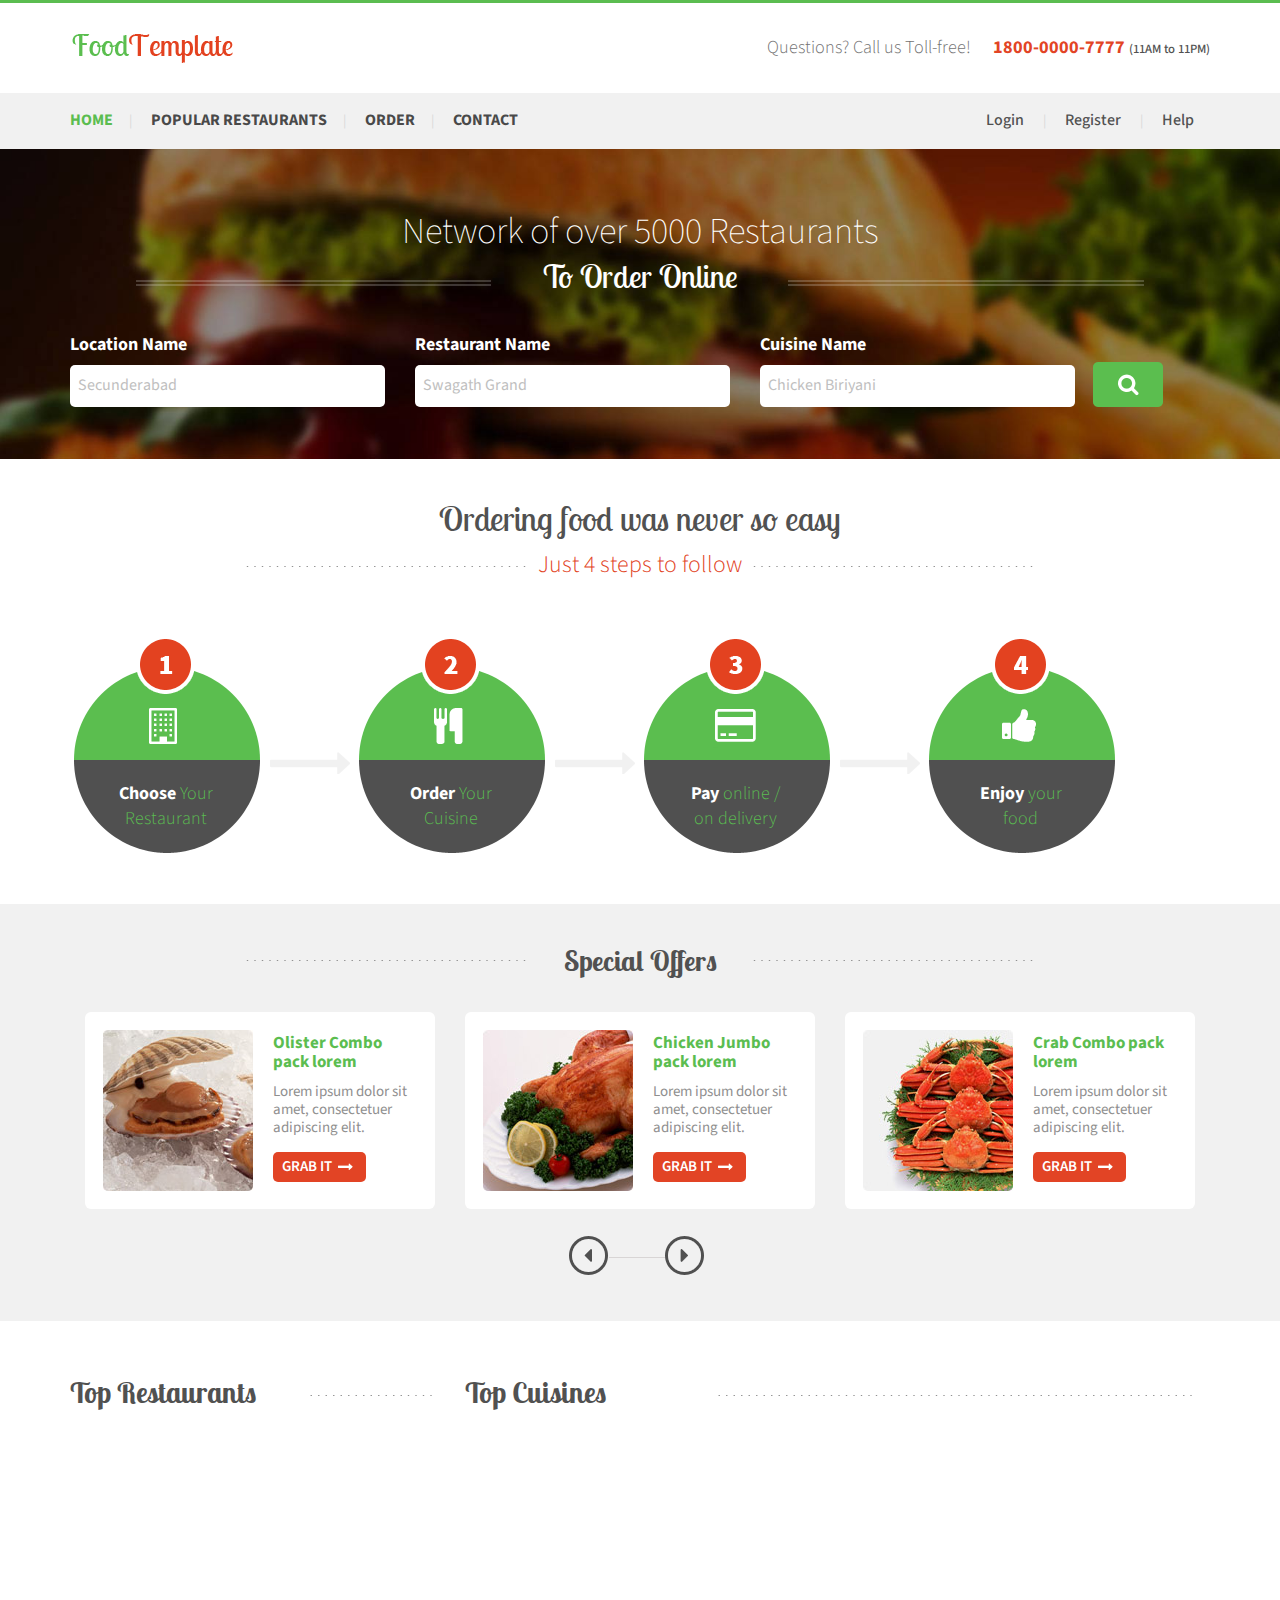
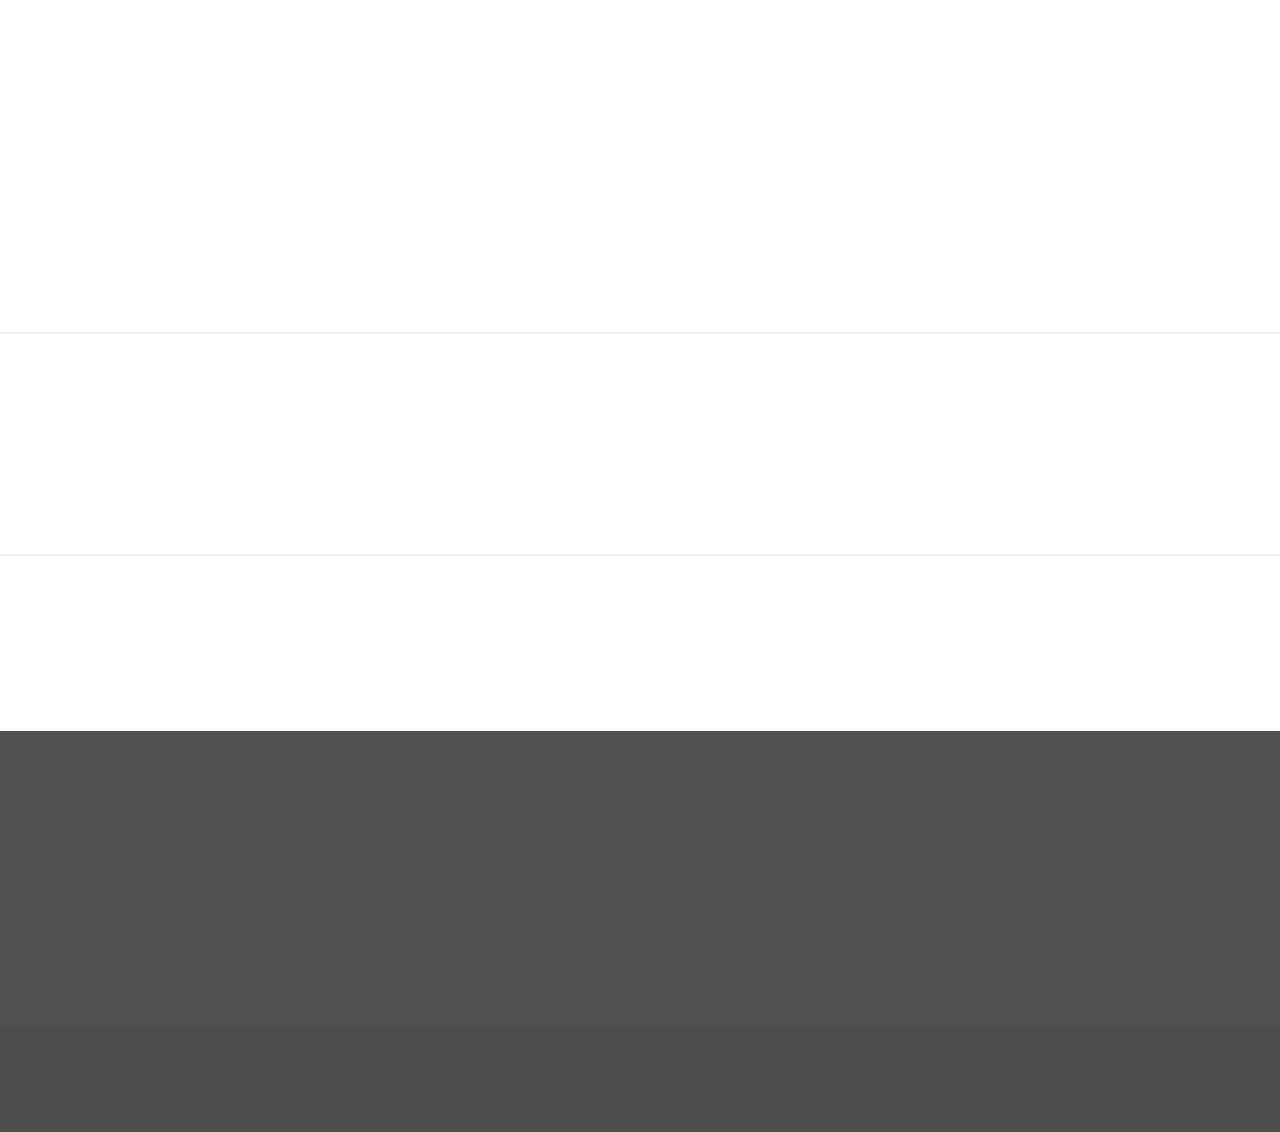
<file: frontend/frontend-templates/index.html>
<!DOCTYPE html>
<html>
<head>
<title>Home</title>
<link href="css/bootstrap.css" rel='stylesheet' type='text/css' />
<!-- jQuery (necessary for Bootstrap's JavaScript plugins) -->
<script src="js/jquery.min.js"></script>
<!-- Custom Theme files -->
<link href="css/style.css" rel="stylesheet" type="text/css" media="all" />
<!-- Custom Theme files -->
<meta name="viewport" content="width=device-width, initial-scale=1">
<script type="application/x-javascript"> addEventListener("load", function() { setTimeout(hideURLbar, 0); }, false); function hideURLbar(){ window.scrollTo(0,1); } </script>
<!--webfont-->
<link href='https://fonts.googleapis.com/css?family=Source+Sans+Pro:200,300,400,600,700,900,200italic,300italic,400italic,600italic,700italic,900italic' rel='stylesheet' type='text/css'>
<link href='https://fonts.googleapis.com/css?family=Lobster+Two:400,400italic,700,700italic' rel='stylesheet' type='text/css'>
<!--Animation-->
<script src="js/wow.min.js"></script>
<link href="css/animate.css" rel='stylesheet' type='text/css' />
<script>
	new WOW().init();
</script>
<script type="text/javascript" src="js/move-top.js"></script>
<script type="text/javascript" src="js/easing.js"></script>
<script type="text/javascript">
			jQuery(document).ready(function($) {
				$(".scroll").click(function(event){		
					event.preventDefault();
					$('html,body').animate({scrollTop:$(this.hash).offset().top},1200);
				});
			});
		</script>
</head>
<body>
    <!-- header-section-starts -->
	<div class="header">
		<div class="container">
			<div class="top-header">
				<div class="logo">
					<a href="index.html"><img src="images/logo.png" class="img-responsive" alt="" /></a>
				</div>
				<div class="queries">
					<p>Questions? Call us Toll-free!<span>1800-0000-7777 </span><label>(11AM to 11PM)</label></p>
				</div>
				<div class="clearfix"></div>
			</div>
		</div>
			<div class="menu-bar">
			<div class="container">
				<div class="top-menu">
					<ul>
						<li class="active"><a href="#Home" class="scroll">Home</a></li>|
						<li><a href="popular-restaurents.html">Popular Restaurants</a></li>|
						<li><a href="Order.html">Order</a></li>|
						<li><a href="contact.html">contact</a></li>
						<div class="clearfix"></div>
					</ul>
				</div>
				<div class="login-section">
					<ul>
						<li><a href="login.html">Login</a>  </li> |
						<li><a href="register.html">Register</a> </li> |
						<li><a href="#">Help</a></li>
						<div class="clearfix"></div>
					</ul>
				</div>
				<div class="clearfix"></div>
			</div>
		</div>
		<div class="banner wow fadeInUp" data-wow-delay="0.4s" id="Home">
		    <div class="container">
				<div class="banner-info">
					<div class="banner-info-head text-center wow fadeInLeft" data-wow-delay="0.5s">
						<h1>Network of over 5000 Restaurants</h1>
						<div class="line">
							<h2> To Order Online</h2>
						</div>
					</div>
					<div class="form-list wow fadeInRight" data-wow-delay="0.5s">
						<form>
						  <ul class="navmain">
							<li><span>Location Name</span>
							 <input type="text" class="text" value="Secunderabad" onfocus="this.value = '';" onblur="if (this.value == '') {this.value = 'Secunderabad';}">
							</li>
							<li><span>Restaurant Name</span>
							 <input type="text" class="text" value="Swagath Grand" onfocus="this.value = '';" onblur="if (this.value == '') {this.value = 'Swagath Grand';}">
							</li>
							<li><span>Cuisine Name</span>
							 <input type="text" class="text" value="Chicken Biriyani" onfocus="this.value = '';" onblur="if (this.value == '') {this.value = 'Chicken Biriyani';}">
						    </li>
						  </ul>
						</form>
						</div>
					<!-- start search-->
		 <div class="main-search">
	        <form action="search.html">
	           <input type="text" value="Search" onFocus="this.value = '';" onBlur="if (this.value == '') {this.value = 'Search';}" class="text"/>
	            <input type="submit" value=""/>
	        </form>
	        <div class="close"><img src="images/cross.png" /></div>
	    </div>
	    <div class="srch"><button></button></div>
		<script type="text/javascript">
	         $('.main-search').hide();
	        $('button').click(function (){
	            $('.main-search').show();
	            $('.main-search text').focus();
	        }
	        );
	        $('.close').click(function(){
	            $('.main-search').hide();
	        });
	    </script>
					
				</div>
			</div>
		</div>
	</div>
	<!-- header-section-ends -->
	<!-- content-section-starts -->
	<div class="content">
		<div class="ordering-section" id="Order">
			<div class="container">
				<div class="ordering-section-head text-center wow bounceInRight" data-wow-delay="0.4s">
					<h3>Ordering food was never so easy</h3>
					<div class="dotted-line">
						<h4>Just 4 steps to follow </h4>
					</div>
				</div>
				<div class="ordering-section-grids">
					<div class="col-md-3 ordering-section-grid">
						<div class="ordering-section-grid-process wow fadeInRight" data-wow-delay="0.4s"">
							<i class="one"></i><br>
							<i class="one-icon"></i>
							<p>Choose <span>Your Restaurant</span></p>
							<label></label>
						</div>
					</div>
					<div class="col-md-3 ordering-section-grid">
						<div class="ordering-section-grid-process wow fadeInRight" data-wow-delay="0.4s"">
							<i class="two"></i><br>
							<i class="two-icon"></i>
							<p>Order  <span>Your Cuisine</span></p>
							<label></label>
						</div>
					</div>
					<div class="col-md-3 ordering-section-grid">
						<div class="ordering-section-grid-process wow fadeInRight" data-wow-delay="0.4s"">
							<i class="three"></i><br>
							<i class="three-icon"></i>
							<p>Pay   <span> online / on delivery</span></p>
							<label></label>
						</div>
					</div>
					<div class="col-md-3 ordering-section-grid">
						<div class="ordering-section-grid-process wow fadeInRight" data-wow-delay="0.4s"">
							<i class="four"></i><br>
							<i class="four-icon"></i>
							<p>Enjoy <span>your food </span></p>
						</div>
					</div>
					<div class="clearfix"></div>
				</div>
			</div>
		</div>
		<div class="special-offers-section">
			<div class="container">
				<div class="special-offers-section-head text-center dotted-line">
					<h4>Special Offers</h4>
				</div>
				<div class="special-offers-section-grids">
				 <div class="m_3"><span class="middle-dotted-line"> </span> </div>
				   <div class="container">
					  <ul id="flexiselDemo3">
						<li>
							<div class="offer">
								<div class="offer-image">	
									<img src="images/p1.jpg" class="img-responsive" alt=""/>
								</div>
								<div class="offer-text">
									<h4>Olister Combo pack lorem</h4>
									<p>Lorem ipsum dolor sit amet, consectetuer adipiscing elit. </p>
									<input type="button" value="Grab It">
									<span></span>
								</div>
								<div class="clearfix"></div>
							</div>
						</li>
						<li>
							<div class="offer">
								<div class="offer-image">	
									<img src="images/p2.jpg" class="img-responsive" alt=""/>
								</div>
								<div class="offer-text">
									<h4>Chicken Jumbo pack lorem</h4>
									<p>Lorem ipsum dolor sit amet, consectetuer adipiscing elit. </p>
									<input type="button" value="Grab It">
									<span></span>
								</div>
								<div class="clearfix"></div>
							</div>
						</li>
						<li>
							<div class="offer">
								<div class="offer-image">	
									<img src="images/p3.jpg" class="img-responsive" alt=""/>
								</div>
								<div class="offer-text">
									<h4>Crab Combo pack lorem</h4>
									<p>Lorem ipsum dolor sit amet, consectetuer adipiscing elit. </p>
									<input type="button" value="Grab It">
									<span></span>
								</div>
								
								<div class="clearfix"></div>
								</div>
						</li>
						<li>
							<div class="offer">
								<div class="offer-image">	
									<img src="images/p2.jpg" class="img-responsive" alt=""/>
								</div>
								<div class="offer-text">
									<h4>Chicken Jumbo pack lorem</h4>
									<p>Lorem ipsum dolor sit amet, consectetuer adipiscing elit. </p>
									<input type="button" value="Grab It">
									<span></span>
								</div>
								
								<div class="clearfix"></div>
								</div>
					    </li>
					 </ul>
				 <script type="text/javascript">
					$(window).load(function() {
						
						$("#flexiselDemo3").flexisel({
							visibleItems: 3,
							animationSpeed: 1000,
							autoPlay: false,
							autoPlaySpeed: 3000,    		
							pauseOnHover: true,
							enableResponsiveBreakpoints: true,
							responsiveBreakpoints: { 
								portrait: { 
									changePoint:480,
									visibleItems: 1
								}, 
								landscape: { 
									changePoint:640,
									visibleItems: 2
								},
								tablet: { 
									changePoint:768,
									visibleItems: 3
								}
							}
						});
						
					});
				    </script>
				    <script type="text/javascript" src="js/jquery.flexisel.js"></script>
				</div>
			</div>
		</div>
		</div>
		<div class="popular-restaurents" id="Popular-Restaurants">
			<div class="container">
				<div class="col-md-4 top-restaurents">
					<div class="top-restaurent-head">
						<h3>Top Restaurants</h3>
					</div>
					<div class="top-restaurent-grids">
						<div class="top-restaurent-logos">
							<div class="res-img-1 wow bounceIn" data-wow-delay="0.4s">
								<img src="images/restaurent-1.jpg" class="img-responsive" alt="" />
							</div>
							<div class="res-img-2 wow bounceIn" data-wow-delay="0.4s">
							    <img src="images/restaurent-2.jpg" class="img-responsive" alt="" />
							</div>
							<div class="res-img-1 wow bounceIn" data-wow-delay="0.4s">
							    <img src="images/restaurent-3.jpg" class="img-responsive" alt="" />
							</div>
							<div class="res-img-2 wow bounceIn" data-wow-delay="0.4s">
							    <img src="images/restaurent-4.jpg" class="img-responsive" alt="" />
							</div>
							<div class="res-img-1 nth-grid1 wow bounceIn" data-wow-delay="0.4s">
							    <img src="images/restaurent-5.jpg" class="img-responsive" alt="" />
							</div>
							<div class="res-img-2 nth-grid1 wow bounceIn" data-wow-delay="0.4s">
							    <img src="images/restaurent-6.jpg" class="img-responsive" alt="" />
							</div>
							<div class="clearfix"></div>
						</div>
					</div>
				</div>
				<div class="col-md-8 top-cuisines">
					<div class="top-cuisine-head">
						<h3>Top Cuisines</h3>
					</div>
					<div class="top-cuisine-grids">
						<div class="top-cuisine-grid wow bounceIn" data-wow-delay="0.4s">
						    <a href=""><img src="images/cuisine1.jpg" class="img-responsive" alt="" /> </a>
							<label>Cuisine Name</label>
					    </div>
						<div class="top-cuisine-grid wow bounceIn" data-wow-delay="0.4s">
						    <a href=""><img src="images/cuisine2.jpg" class="img-responsive" alt="" /> </a>
							<label>Cuisine Name</label>
					    </div>
						<div class="top-cuisine-grid wow bounceIn" data-wow-delay="0.4s">
						    <a href=""><img src="images/cuisine3.jpg" class="img-responsive" alt="" /> </a>
							<label>Cuisine Name</label>
					    </div>
						<div class="top-cuisine-grid nth-grid wow bounceIn" data-wow-delay="0.4s">
						    <a href=""><img src="images/cuisine4.jpg" class="img-responsive" alt="" /> </a>
							<label>Cuisine Name</label>
					    </div>
						<div class="top-cuisine-grid nth-grid1 wow bounceIn" data-wow-delay="0.4s">
						    <a href=""><img src="images/cuisine5.jpg" class="img-responsive" alt="" /> </a>
							<label>Cuisine Name</label>
					    </div>
						<div class="top-cuisine-grid nth-grid1 wow bounceIn" data-wow-delay="0.4s">
						    <a href=""><img src="images/cuisine6.jpg" class="img-responsive" alt="" /> </a>
							<label>Cuisine Name</label>
					    </div>
						<div class="top-cuisine-grid nth-grid1 wow bounceIn" data-wow-delay="0.4s">
						    <a href=""><img src="images/cuisine7.jpg" class="img-responsive" alt="" /> </a>
							<label>Cuisine Name</label>
					    </div>
						<div class="top-cuisine-grid nth-grid nth-grid1 wow bounceIn" data-wow-delay="0.4s">
						    <a href=""><img src="images/cuisine8.jpg" class="img-responsive" alt="" /> </a>
							<label>Cuisine Name</label>
					    </div>
						<div class="clearfix"></div>
					</div>
				</div>
				<div class="clearfix"></div>
			</div>
		</div>
		<div class="service-section">
			<div class="service-section-top-row">
				<div class="container">
					<div class="service-section-top-row-grids wow bounceInLeft" data-wow-delay="0.4s">
					<div class="col-md-3 service-section-top-row-grid1">
						<h3>Enjoy Exclusive Food Order any of these</h3>
					</div>
					<div class="col-md-2 service-section-top-row-grid2">
						<ul>
							<li><i class="arrow"></i></li>
							<li class="lists">Party Orders</li>
						</ul>
						<ul>
							<li><i class="arrow"></i></li>
							<li class="lists">Home Made Food</li>
						</ul>
						<ul>
							<li><i class="arrow"></i></li>
							<li class="lists"> Diet Food </li>
						</ul>
					</div>
					<div class="col-md-5 service-section-top-row-grid3">
						<img src="images/lunch.png" class="img-responsive" alt="" />
					</div>
					<div class="col-md-2 service-section-top-row-grid4 wow swing animated" data-wow-delay= "0.4s">
						<input type="submit" value="Order Now">
					</div>
					<div class="clearfix"></div>
					</div>
				</div>
			</div>
			<div class="service-section-bottom-row">
				<div class="container">
					<div class="col-md-4 service-section-bottom-grid wow bounceIn "data-wow-delay="0.2s">
						<div class="icon">
							<img src="images/icon1.jpg" class="img-responsive" alt="" />
						</div>
						<div class="icon-data">
							<h4>100% Service Guarantee</h4>
							<p>Lorem ipsum dolor sit amet, consect-etuer adipiscing elit. </p>
						</div>
						<div class="clearfix"></div>
					</div>
					<div class="col-md-4 service-section-bottom-grid wow bounceIn "data-wow-delay="0.2s">
						<div class="icon">
							<img src="images/icon2.jpg" class="img-responsive" alt="" />
						</div>
						<div class="icon-data">
							<h4>Fully Secure Payment</h4>
							<p>Lorem ipsum dolor sit amet, consect-etuer adipiscing elit. </p>
						</div>
						<div class="clearfix"></div>
					</div>
					<div class="col-md-4 service-section-bottom-grid wow bounceIn "data-wow-delay="0.2s">
						<div class="icon">
							<img src="images/icon3.jpg" class="img-responsive" alt="" />
						</div>
						<div class="icon-data">
							<h4>Track Your Order</h4>
							<p>Lorem ipsum dolor sit amet, consect-etuer adipiscing elit. </p>
						</div>
						<div class="clearfix"></div>
					</div>
					<div class="clearfix"></div>
				</div>
			</div>
		</div>
		<div class="contact-section" id="contact">
			<div class="container">
				<div class="contact-section-grids">
					<div class="col-md-3 contact-section-grid wow fadeInLeft" data-wow-delay="0.4s">
						<h4>Site Links</h4>
						<ul>
							<li><i class="point"></i></li>
							<li class="data"><a href="#">About Us</a></li>
						</ul>
						<ul>
							<li><i class="point"></i></li>
							<li class="data"><a href="#">Contact Us</a></li>
						</ul>
						<ul>
							<li><i class="point"></i></li>
							<li class="data"><a href="#">Privacy Policy</a></li>
						</ul>
						<ul>
							<li><i class="point"></i></li>
							<li class="data"><a href="#">Terms of Use</a></li>
						</ul>
					</div>
					<div class="col-md-3 contact-section-grid wow fadeInLeft" data-wow-delay="0.4s">
						<h4>Site Links</h4>
						<ul>
							<li><i class="point"></i></li>
							<li class="data"><a href="#">About Us</a></li>
						</ul>
						<ul>
							<li><i class="point"></i></li>
							<li class="data"><a href="#">Contact Us</a></li>
						</ul>
						<ul>
							<li><i class="point"></i></li>
							<li class="data"><a href="#">Privacy Policy</a></li>
						</ul>
						<ul>
							<li><i class="point"></i></li>
							<li class="data"><a href="#">Terms of Use</a></li>
						</ul>
					</div>
					<div class="col-md-3 contact-section-grid wow fadeInRight" data-wow-delay="0.4s">
						<h4>Follow Us On...</h4>
						<ul>
							<li><i class="fb"></i></li>
							<li class="data"> <a href="#">  Facebook</a></li>
						</ul>
						<ul>
							<li><i class="tw"></i></li>
							<li class="data"> <a href="#">Twitter</a></li>
						</ul>
						<ul>
							<li><i class="in"></i></li>
							<li class="data"><a href="#"> Linkedin</a></li>
						</ul>
						<ul>
							<li><i class="gp"></i></li>
							<li class="data"><a href="#">Google Plus</a></li>
						</ul>
					</div>
					<div class="col-md-3 contact-section-grid nth-grid wow fadeInRight" data-wow-delay="0.4s">
						<h4>Subscribe Newsletter</h4>
						<p>To get latest updates and food deals every week</p>
						<input type="text" class="text" value="" onfocus="this.value = '';" onblur="if (this.value == '') {this.value = '';}">
						<input type="submit" value="submit">
						</div>
					<div class="clearfix"></div>
				</div>
			</div>
		</div>
	</div>
	<!-- content-section-ends -->
	<!-- footer-section-starts -->
	<div class="footer">
		<div class="container">
			<p class="wow fadeInLeft" data-wow-delay="0.4s">Copyright &copy; 2014.Company name All rights reserved.More Templates <a href="http://www.cssmoban.com/" target="_blank" title="模板之家">模板之家</a> - Collect from <a href="http://www.cssmoban.com/" title="网页模板" target="_blank">网页模板</a></p>
		</div>
	</div>
	<!-- footer-section-ends -->
	  <script type="text/javascript">
						$(document).ready(function() {
							/*
							var defaults = {
					  			containerID: 'toTop', // fading element id
								containerHoverID: 'toTopHover', // fading element hover id
								scrollSpeed: 1200,
								easingType: 'linear' 
					 		};
							*/
							
							$().UItoTop({ easingType: 'easeOutQuart' });
							
						});
					</script>
				<a href="#" id="toTop" style="display: block;"> <span id="toTopHover" style="opacity: 1;"> </span></a>


</body>
</html>
</file>
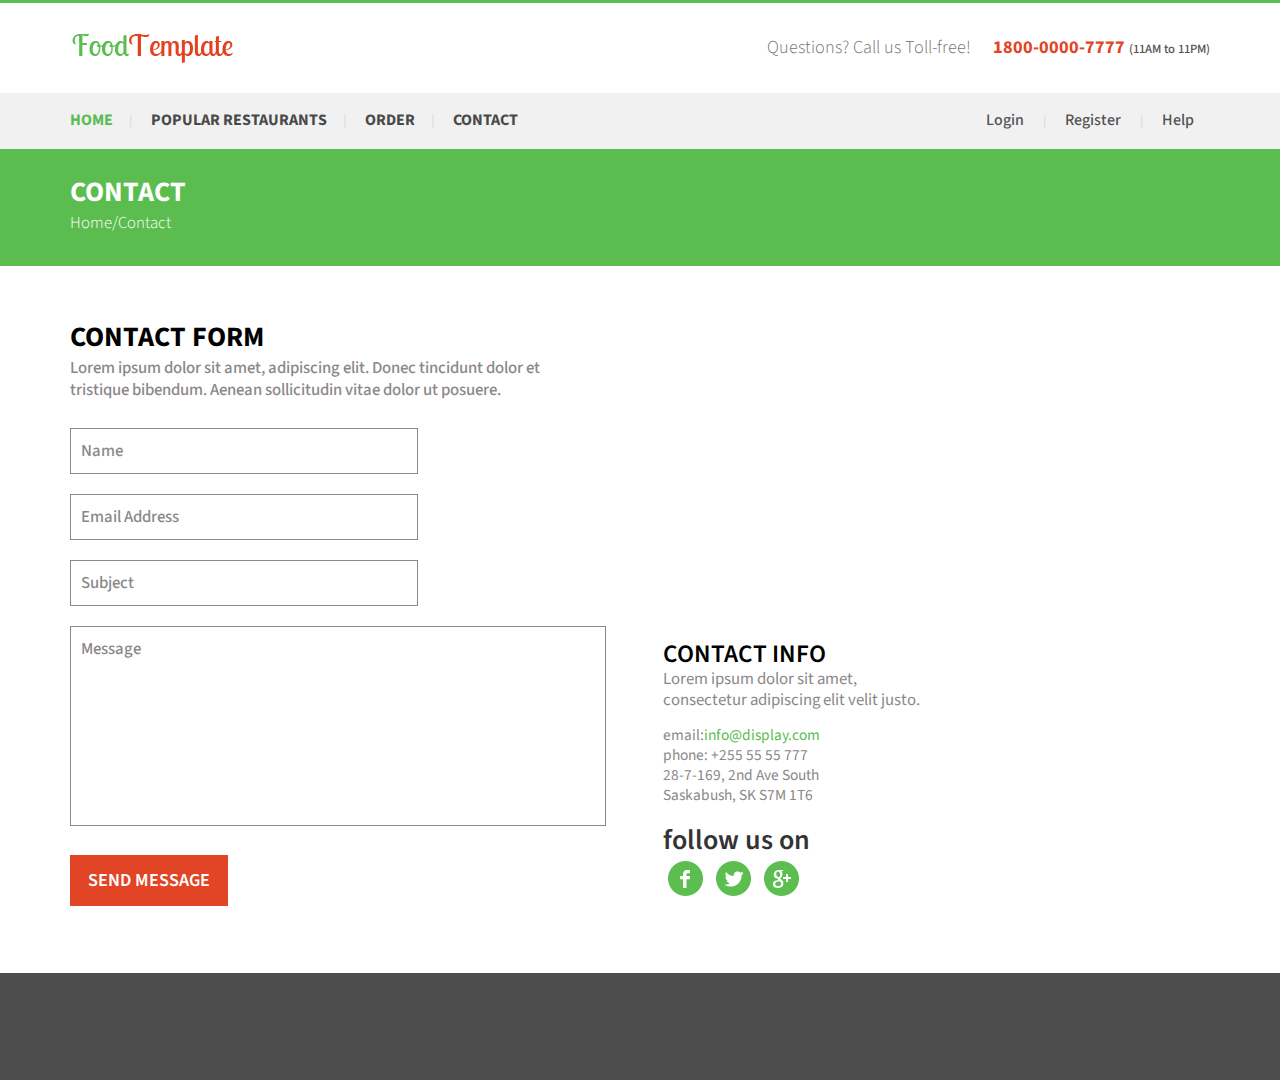
<file: frontend/frontend-templates/contact.html>
<!DOCTYPE html>
<html>
<head>
<title>contact</title>
<link href="css/bootstrap.css" rel='stylesheet' type='text/css' />
<!-- jQuery (necessary for Bootstrap's JavaScript plugins) -->
<script src="js/jquery.min.js"></script>
<!-- Custom Theme files -->
<link href="css/style.css" rel="stylesheet" type="text/css" media="all" />
<!-- Custom Theme files -->
<meta name="viewport" content="width=device-width, initial-scale=1">
<script type="application/x-javascript"> addEventListener("load", function() { setTimeout(hideURLbar, 0); }, false); function hideURLbar(){ window.scrollTo(0,1); } </script>
<!--webfont-->
<link href='https://fonts.googleapis.com/css?family=Source+Sans+Pro:200,300,400,600,700,900,200italic,300italic,400italic,600italic,700italic,900italic' rel='stylesheet' type='text/css'>
<link href='https://fonts.googleapis.com/css?family=Lobster+Two:400,400italic,700,700italic' rel='stylesheet' type='text/css'>
<!--Animation-->
<script src="js/wow.min.js"></script>
<link href="css/animate.css" rel='stylesheet' type='text/css' />
<script>
	new WOW().init();
</script>
<script type="text/javascript" src="js/move-top.js"></script>
<script type="text/javascript" src="js/easing.js"></script>
<script type="text/javascript">
			jQuery(document).ready(function($) {
				$(".scroll").click(function(event){		
					event.preventDefault();
					$('html,body').animate({scrollTop:$(this.hash).offset().top},1200);
				});
			});
		</script>
</head>
<body>
    <!-- header-section-starts -->
	<div class="header">
		<div class="container">
			<div class="top-header">
				<div class="logo">
					<a href="index.html"><img src="images/logo.png" class="img-responsive" alt="" /></a>
				</div>
				<div class="queries">
					<p>Questions? Call us Toll-free!<span>1800-0000-7777 </span><label>(11AM to 11PM)</label></p>
				</div>
				<div class="clearfix"></div>
			</div>
		</div>
			<div class="menu-bar">
			<div class="container">
				<div class="top-menu">
					<ul>
						<li class="active"><a href="index.html">Home</a></li>|
						<li><a href="popular-restaurents.html">Popular Restaurants</a></li>|
						<li><a href="Order.html">Order</a></li>|
						<li><a href="#contact" class="scroll">contact</a></li>
						<div class="clearfix"></div>
					</ul>
				</div>
				<div class="login-section">
					<ul>
						<li><a href="login.html">Login</a>  </li> |
						<li><a href="register.html">Register</a> </li> |
						<li><a href="#">Help</a></li>
						<div class="clearfix"></div>
					</ul>
				</div>
				<div class="clearfix"></div>
			</div>
		</div>
	<!-- header-section-ends -->
	<div class="contact-section-page">
		<div class="contact-head">
		    <div class="container">
				<h3>Contact</h3>
				<p>Home/Contact</p>
			</div>
		</div>
		<div class="contact_top">
			 		<div class="container">
			 			<div class="col-md-6 contact_left wow fadeInRight" data-wow-delay="0.4s">
			 				<h4>Contact Form</h4>
			 				<p>Lorem ipsum dolor sit amet, adipiscing elit. Donec tincidunt dolor et tristique bibendum. Aenean sollicitudin vitae dolor ut posuere.</p>
							  <form>
								 <div class="form_details">
					                 <input type="text" class="text" value="Name" onfocus="this.value = '';" onblur="if (this.value == '') {this.value = 'Name';}">
									 <input type="text" class="text" value="Email Address" onfocus="this.value = '';" onblur="if (this.value == '') {this.value = 'Email Address';}">
									 <input type="text" class="text" value="Subject" onfocus="this.value = '';" onblur="if (this.value == '') {this.value = 'Subject';}">
									 <textarea value="Message" onfocus="this.value = '';" onblur="if (this.value == '') {this.value = 'Message';}">Message</textarea>
									 <div class="clearfix"> </div>
									 <div class="sub-button wow swing animated" data-wow-delay= "0.4s">
									 	<input name="submit" type="submit" value="Send message">
									 </div>
						          </div>
						       </form>
					        </div>
					        <div class="col-md-6 company-right wow fadeInLeft" data-wow-delay="0.4s">
					        	<div class="contact-map">
			<iframe src="https://www.google.com/maps/embed?pb=!1m18!1m12!1m3!1d1578265.0941403757!2d-98.9828708842255!3d39.41170802696131!2m3!1f0!2f0!3f0!3m2!1i1024!2i768!4f13.1!3m3!1m2!1s0x54eab584e432360b%3A0x1c3bb99243deb742!2sUnited+States!5e0!3m2!1sen!2sin!4v1407515822047"> </iframe>
		</div>
      
	  <div class="company-right">
					        	<div class="company_ad">
							     		<h3>Contact Info</h3>
							     		<span>Lorem ipsum dolor sit amet, consectetur adipiscing elit velit justo.</span>
			      						<address>
											 <p>email:<a href="mail-to: info@example.com">info@display.com</a></p>
											 <p>phone:  +255 55 55 777</p>
									   		<p>28-7-169, 2nd Ave South</p>
									   		<p>Saskabush, SK   S7M 1T6</p>
									 	 	
							   			</address>
							   		</div>
									</div>	
									<div class="follow-us">
										<h3>follow us on</h3>
										<a href="#"><i class="facebook"></i></a>
										<a href="#"><i class="twitter"></i></a>
										<a href="#"><i class="google-pluse"></i></a>
									</div>
			
							
							 </div>
						</div>
					</div>

	</div>
	<!-- footer-section-starts -->
	<div class="footer">
		<div class="container">
			<p class="wow fadeInLeft" data-wow-delay="0.4s">Copyright &copy; 2014.Company name All rights reserved.More Templates <a href="http://www.cssmoban.com/" target="_blank" title="模板之家">模板之家</a> - Collect from <a href="http://www.cssmoban.com/" title="网页模板" target="_blank">网页模板</a></p>
		</div>
	</div>
	<!-- footer-section-ends -->
	  <script type="text/javascript">
						$(document).ready(function() {
							/*
							var defaults = {
					  			containerID: 'toTop', // fading element id
								containerHoverID: 'toTopHover', // fading element hover id
								scrollSpeed: 1200,
								easingType: 'linear' 
					 		};
							*/
							
							$().UItoTop({ easingType: 'easeOutQuart' });
							
						});
					</script>
				<a href="#" id="toTop" style="display: block;"> <span id="toTopHover" style="opacity: 1;"> </span></a>


</body>
</html>
</file>
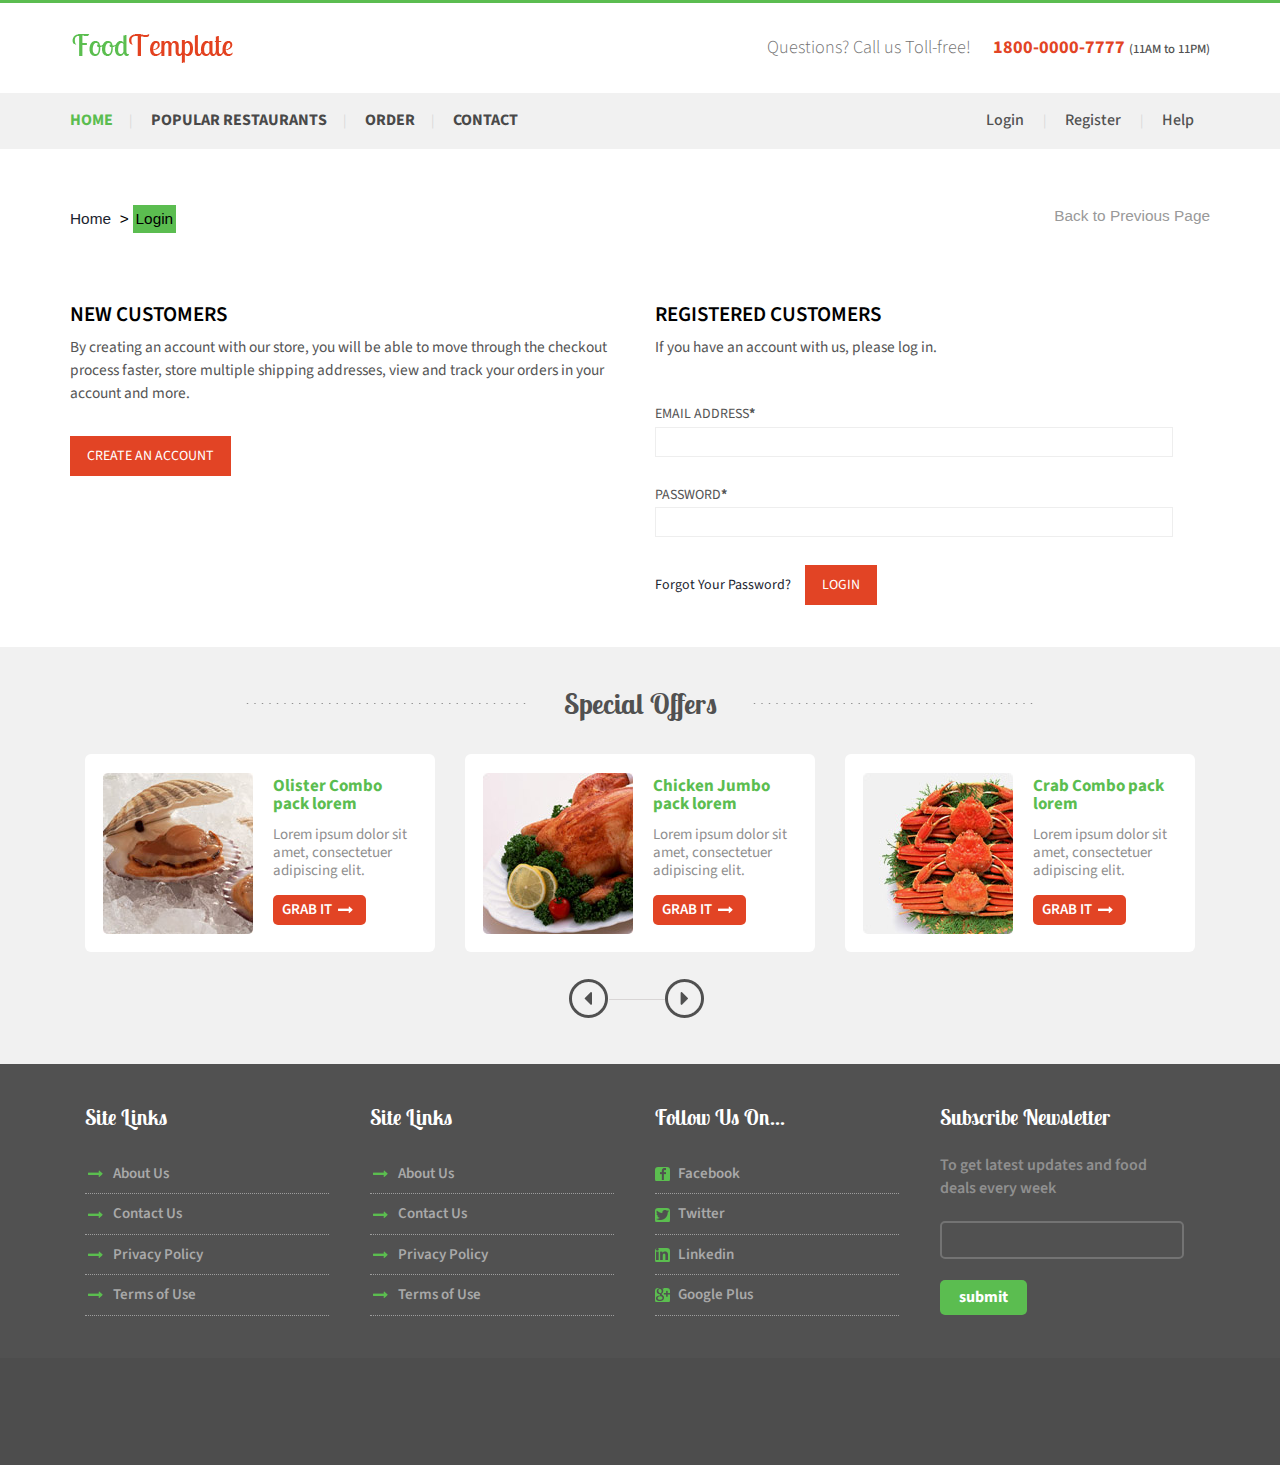
<file: frontend/frontend-templates/login.html>
<!DOCTYPE html>
<html>
<head>
<title>login page</title>
<link href="css/bootstrap.css" rel='stylesheet' type='text/css' />
<!-- jQuery (necessary for Bootstrap's JavaScript plugins) -->
<script src="js/jquery.min.js"></script>
<!-- Custom Theme files -->
<link href="css/style.css" rel="stylesheet" type="text/css" media="all" />
<!-- Custom Theme files -->
<meta name="viewport" content="width=device-width, initial-scale=1">
<script type="application/x-javascript"> addEventListener("load", function() { setTimeout(hideURLbar, 0); }, false); function hideURLbar(){ window.scrollTo(0,1); } </script>
<!--webfont-->
<link href='https://fonts.googleapis.com/css?family=Source+Sans+Pro:200,300,400,600,700,900,200italic,300italic,400italic,600italic,700italic,900italic' rel='stylesheet' type='text/css'>
<link href='https://fonts.googleapis.com/css?family=Lobster+Two:400,400italic,700,700italic' rel='stylesheet' type='text/css'>
<!--Animation-->
<script src="js/wow.min.js"></script>
<link href="css/animate.css" rel='stylesheet' type='text/css' />
<script>
	new WOW().init();
</script>
<script type="text/javascript" src="js/move-top.js"></script>
<script type="text/javascript" src="js/easing.js"></script>
<script type="text/javascript">
			jQuery(document).ready(function($) {
				$(".scroll").click(function(event){		
					event.preventDefault();
					$('html,body').animate({scrollTop:$(this.hash).offset().top},1200);
				});
			});
		</script>
</head>
<body>
    <!-- header-section-starts -->
	<div class="header">
		<div class="container">
			<div class="top-header">
				<div class="logo">
					<a href="index.html"><img src="images/logo.png" class="img-responsive" alt="" /></a>
				</div>
				<div class="queries">
					<p>Questions? Call us Toll-free!<span>1800-0000-7777 </span><label>(11AM to 11PM)</label></p>
				</div>
				<div class="clearfix"></div>
			</div>
		</div>
			<div class="menu-bar">
			<div class="container">
				<div class="top-menu">
					<ul>
						<li class="active"><a href="index.html">Home</a></li>|
						<li><a href="popular-restaurents.html">Popular Restaurants</a></li>|
						<li><a href="Order.html">Order</a></li>|
						<li><a href="contact.html">contact</a></li>
						<div class="clearfix"></div>
					</ul>
				</div>
				<div class="login-section">
					<ul>
						<li><a href="login.html">Login</a>  </li> |
						<li><a href="register.html">Register</a> </li> |
						<li><a href="#">Help</a></li>
						<div class="clearfix"></div>
					</ul>
				</div>
				<div class="clearfix"></div>
			</div>
		</div>
	</div>
	<!-- header-section-ends -->
	<!-- content-section-starts -->
	<div class="content">
	<div class="container">
		<div class="login-page">
			    <div class="dreamcrub">
			   	 <ul class="breadcrumbs">
                    <li class="home">
                       <a href="index.html" title="Go to Home Page">Home</a>&nbsp;
                       <span>&gt;</span>
                    </li>
                    <li class="women">
                       Login
                    </li>
                </ul>
                <ul class="previous">
                	<li><a href="index.html">Back to Previous Page</a></li>
                </ul>
                <div class="clearfix"></div>
			   </div>
			   <div class="account_grid">
			   <div class="col-md-6 login-left wow fadeInLeft" data-wow-delay="0.4s">
			  	 <h3>NEW CUSTOMERS</h3>
				 <p>By creating an account with our store, you will be able to move through the checkout process faster, store multiple shipping addresses, view and track your orders in your account and more.</p>
				 <a class="acount-btn" href="register.html">Create an Account</a>
			   </div>
			   <div class="col-md-6 login-right wow fadeInRight" data-wow-delay="0.4s">
			  	<h3>REGISTERED CUSTOMERS</h3>
				<p>If you have an account with us, please log in.</p>
				<form>
				  <div>
					<span>Email Address<label>*</label></span>
					<input type="text"> 
				  </div>
				  <div>
					<span>Password<label>*</label></span>
					<input type="text"> 
				  </div>
				  <a class="forgot" href="#">Forgot Your Password?</a>
				  <input type="submit" value="Login">
			    </form>
			   </div>	
			   <div class="clearfix"> </div>
			 </div>
		   </div>
</div>
<div class="special-offers-section">
			<div class="container">
				<div class="special-offers-section-head text-center dotted-line">
					<h4>Special Offers</h4>
				</div>
				<div class="special-offers-section-grids">
				 <div class="m_3"><span class="middle-dotted-line"> </span> </div>
				   <div class="container">
					  <ul id="flexiselDemo3">
						<li>
							<div class="offer">
								<div class="offer-image">	
									<img src="images/p1.jpg" class="img-responsive" alt=""/>
								</div>
								<div class="offer-text">
									<h4>Olister Combo pack lorem</h4>
									<p>Lorem ipsum dolor sit amet, consectetuer adipiscing elit. </p>
									<input type="button" value="Grab It">
									<span></span>
								</div>
								<div class="clearfix"></div>
							</div>
						</li>
						<li>
							<div class="offer">
								<div class="offer-image">	
									<img src="images/p2.jpg" class="img-responsive" alt=""/>
								</div>
								<div class="offer-text">
									<h4>Chicken Jumbo pack lorem</h4>
									<p>Lorem ipsum dolor sit amet, consectetuer adipiscing elit. </p>
									<input type="button" value="Grab It">
									<span></span>
								</div>
								<div class="clearfix"></div>
							</div>
						</li>
						<li>
							<div class="offer">
								<div class="offer-image">	
									<img src="images/p3.jpg" class="img-responsive" alt=""/>
								</div>
								<div class="offer-text">
									<h4>Crab Combo pack lorem</h4>
									<p>Lorem ipsum dolor sit amet, consectetuer adipiscing elit. </p>
									<input type="button" value="Grab It">
									<span></span>
								</div>
								
								<div class="clearfix"></div>
								</div>
						</li>
						<li>
							<div class="offer">
								<div class="offer-image">	
									<img src="images/p2.jpg" class="img-responsive" alt=""/>
								</div>
								<div class="offer-text">
									<h4>Chicken Jumbo pack lorem</h4>
									<p>Lorem ipsum dolor sit amet, consectetuer adipiscing elit. </p>
									<input type="button" value="Grab It">
									<span></span>
								</div>
								
								<div class="clearfix"></div>
								</div>
					    </li>
					 </ul>
				 <script type="text/javascript">
					$(window).load(function() {
						
						$("#flexiselDemo3").flexisel({
							visibleItems: 3,
							animationSpeed: 1000,
							autoPlay: true,
							autoPlaySpeed: 3000,    		
							pauseOnHover: true,
							enableResponsiveBreakpoints: true,
							responsiveBreakpoints: { 
								portrait: { 
									changePoint:480,
									visibleItems: 1
								}, 
								landscape: { 
									changePoint:640,
									visibleItems: 2
								},
								tablet: { 
									changePoint:768,
									visibleItems: 3
								}
							}
						});
						
					});
				    </script>
				    <script type="text/javascript" src="js/jquery.flexisel.js"></script>
				</div>
			</div>
		</div>
		</div>
<div class="clearfix"></div>
		<div class="contact-section" id="contact">
			<div class="container">
				<div class="contact-section-grids">
					<div class="col-md-3 contact-section-grid">
						<h4>Site Links</h4>
						<ul>
							<li><i class="point"></i></li>
							<li class="data"><a href="#">About Us</a></li>
						</ul>
						<ul>
							<li><i class="point"></i></li>
							<li class="data"><a href="#">Contact Us</a></li>
						</ul>
						<ul>
							<li><i class="point"></i></li>
							<li class="data"><a href="#">Privacy Policy</a></li>
						</ul>
						<ul>
							<li><i class="point"></i></li>
							<li class="data"><a href="#">Terms of Use</a></li>
						</ul>
					</div>
					<div class="col-md-3 contact-section-grid">
						<h4>Site Links</h4>
						<ul>
							<li><i class="point"></i></li>
							<li class="data"><a href="#">About Us</a></li>
						</ul>
						<ul>
							<li><i class="point"></i></li>
							<li class="data"><a href="#">Contact Us</a></li>
						</ul>
						<ul>
							<li><i class="point"></i></li>
							<li class="data"><a href="#">Privacy Policy</a></li>
						</ul>
						<ul>
							<li><i class="point"></i></li>
							<li class="data"><a href="#">Terms of Use</a></li>
						</ul>
					</div>
					<div class="col-md-3 contact-section-grid">
						<h4>Follow Us On...</h4>
						<ul>
							<li><i class="fb"></i></li>
							<li class="data"> <a href="#">  Facebook</a></li>
						</ul>
						<ul>
							<li><i class="tw"></i></li>
							<li class="data"> <a href="#">Twitter</a></li>
						</ul>
						<ul>
							<li><i class="in"></i></li>
							<li class="data"><a href="#"> Linkedin</a></li>
						</ul>
						<ul>
							<li><i class="gp"></i></li>
							<li class="data"><a href="#">Google Plus</a></li>
						</ul>
					</div>
					<div class="col-md-3 contact-section-grid nth-grid">
						<h4>Subscribe Newsletter</h4>
						<p>To get latest updates and food deals every week</p>
						<input type="text" class="text" value="" onfocus="this.value = '';" onblur="if (this.value == '') {this.value = '';}">
						<input type="submit" value="submit">
						</div>
					<div class="clearfix"></div>
				</div>
			</div>
		</div>
	</div>
	<!-- content-section-ends -->
	<!-- footer-section-starts -->
	<div class="footer">
		<div class="container">
			<p class="wow fadeInLeft" data-wow-delay="0.4s">Copyright &copy; 2014.Company name All rights reserved.More Templates <a href="http://www.cssmoban.com/" target="_blank" title="模板之家">模板之家</a> - Collect from <a href="http://www.cssmoban.com/" title="网页模板" target="_blank">网页模板</a></p>
		</div>
	</div>
	<!-- footer-section-ends -->
	  <script type="text/javascript">
						$(document).ready(function() {
							/*
							var defaults = {
					  			containerID: 'toTop', // fading element id
								containerHoverID: 'toTopHover', // fading element hover id
								scrollSpeed: 1200,
								easingType: 'linear' 
					 		};
							*/
							
							$().UItoTop({ easingType: 'easeOutQuart' });
							
						});
					</script>
				<a href="#" id="toTop" style="display: block;"> <span id="toTopHover" style="opacity: 1;"> </span></a>


</body>
</html>
</file>
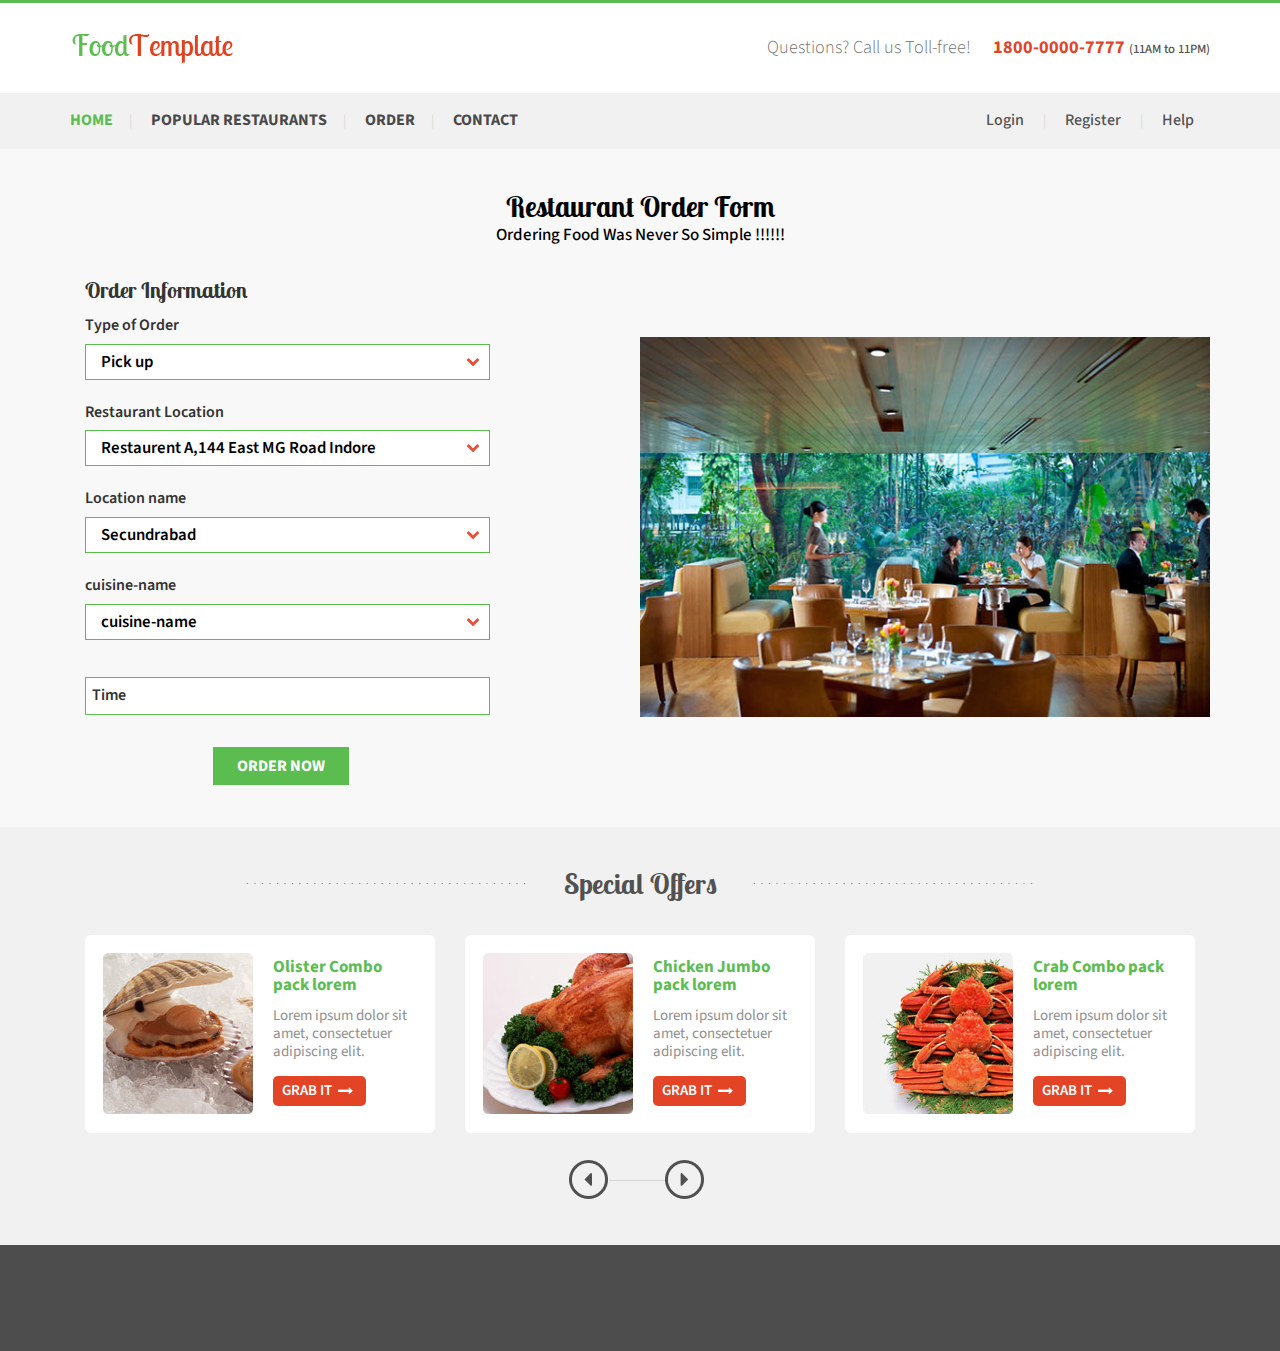
<file: frontend/frontend-templates/order.html>
<!DOCTYPE html>
<html>
<head>
<title>order page</title>
<link href="css/bootstrap.css" rel='stylesheet' type='text/css' />
<!-- jQuery (necessary for Bootstrap's JavaScript plugins) -->
<script src="js/jquery.min.js"></script>
<!-- Custom Theme files -->
<link href="css/style.css" rel="stylesheet" type="text/css" media="all" />
<!-- Custom Theme files -->
<meta name="viewport" content="width=device-width, initial-scale=1">
<script type="application/x-javascript"> addEventListener("load", function() { setTimeout(hideURLbar, 0); }, false); function hideURLbar(){ window.scrollTo(0,1); } </script>
<!--webfont-->
<link href='https://fonts.googleapis.com/css?family=Source+Sans+Pro:200,300,400,600,700,900,200italic,300italic,400italic,600italic,700italic,900italic' rel='stylesheet' type='text/css'>
<link href='https://fonts.googleapis.com/css?family=Lobster+Two:400,400italic,700,700italic' rel='stylesheet' type='text/css'>
<!--Animation-->
<script src="js/wow.min.js"></script>
<link href="css/animate.css" rel='stylesheet' type='text/css' />
<script>
	new WOW().init();
</script>
<script type="text/javascript" src="js/move-top.js"></script>
<script type="text/javascript" src="js/easing.js"></script>
<script type="text/javascript">
			jQuery(document).ready(function($) {
				$(".scroll").click(function(event){		
					event.preventDefault();
					$('html,body').animate({scrollTop:$(this.hash).offset().top},1200);
				});
			});
		</script>
<script src="js/jquery.carouFredSel-6.1.0-packed.js"></script>
<script src="js/tms-0.4.1.js"></script>
<script>
 $(window).load(function(){
      $('.slider')._TMS({
              show:0,
              pauseOnHover:false,
              prevBu:'.prev',
              nextBu:'.next',
              playBu:false,
              duration:800,
              preset:'fade', 
              pagination:true,//'.pagination',true,'<ul></ul>'
              pagNums:false,
              slideshow:8000,
              numStatus:false,
              banners:false,
          waitBannerAnimation:false,
        progressBar:false
      })  
      });
      
     $(window).load (
    function(){$('.carousel1').carouFredSel({auto: false,prev: '.prev',next: '.next', width: 960, items: {
      visible : {min: 1,
       max: 4
},
height: 'auto',
 width: 240,

    }, responsive: false, 
    
    scroll: 1, 
    
    mousewheel: false,
    
    swipe: {onMouse: false, onTouch: false}});
    
    
    });      

     </script>
<script src="js/jquery.easydropdown.js"></script>
</head>
<body>
    <!-- header-section-starts -->
	<div class="header">
		<div class="container">
			<div class="top-header">
				<div class="logo">
					<a href="index.html"><img src="images/logo.png" class="img-responsive" alt="" /></a>
				</div>
				<div class="queries">
					<p>Questions? Call us Toll-free!<span>1800-0000-7777 </span><label>(11AM to 11PM)</label></p>
				</div>
				<div class="clearfix"></div>
			</div>
		</div>
			<div class="menu-bar">
			<div class="container">
				<div class="top-menu">
					<ul>
						<li class="active"><a href="index.html">Home</a></li>|
						<li><a href="popular-restaurents.html">Popular Restaurants</a></li>|
						<li><a href="Order.html">Order</a></li>|
						<li><a href="contact.html">contact</a></li>
						<div class="clearfix"></div>
					</ul>
				</div>
				<div class="login-section">
					<ul>
						<li><a href="login.html">Login</a>  </li> |
						<li><a href="register.html">Register</a> </li> |
						<li><a href="#">Help</a></li>
						<div class="clearfix"></div>
					</ul>
				</div>
				<div class="clearfix"></div>
			</div>
		</div>
		</div>
	<!-- header-section-ends -->
	<div class="order-section-page">
		<div class="ordering-form">
			<div class="container">
			<div class="order-form-head text-center wow bounceInLeft" data-wow-delay="0.4s">
						<h3>Restaurant Order Form</h3>
						<p>Ordering Food Was Never So Simple !!!!!!</p>
					</div>
				<div class="col-md-6 order-form-grids">
					
					<div class="order-form-grid  wow fadeInLeft" data-wow-delay="0.4s">
						<h5>Order Information</h5>
								<span>Type of Order</span>
								 <div class="dropdown-button">           			
            			<select class="dropdown" tabindex="9" data-settings='{"wrapperClass":"flat"}'>
            			<option value="0">Pick up</option>	
						<option value="1">Delivery</option>
						<option value="2">Catering</option>
					  </select>
					</div>
		              <span>Restaurant Location</span>
					   <div class="dropdown-button wow">           			
            			<select class="dropdown" tabindex="9" data-settings='{"wrapperClass":"flat"}'>
            			<option value="0">Restaurent A,144 East MG Road Indore</option>	
						<option value="1">Restaurent B,64 Paarli Hills IndoreIndore</option>
					  </select> 
					</div>
					<span>Location name</span>
								 <div class="dropdown-button">           			
            			<select class="dropdown" tabindex="9" data-settings='{"wrapperClass":"flat"}'>
            			<option value="0">Secundrabad</option>	
						<option value="1">Location-1</option>
						<option value="2">Location-2</option>
					  </select>
					</div>
					<span>cuisine-name</span>
					   <div class="dropdown-button">           			
            			<select class="dropdown" tabindex="9" data-settings='{"wrapperClass":"flat"}'>
            			<option value="0">cuisine-name</option>	
						<option value="1">cuisine-name</option>
						<option value="2">cuisine-name</option>
					  </select> 
					</div>
					<input type="text" class="text" value="Time" onfocus="this.value = '';" onblur="if (this.value == '') {this.value = 'Time';}"><br>
					<div class="wow swing animated" data-wow-delay= "0.4s">
					<input type="button" value="order now">
					</div>
					</div>
				</div>
				<div class="col-md-6 ordering-image wow bounceIn" data-wow-delay="0.4s">
					<img src="images/order.jpg" class="img-responsive" alt="" />
				</div>
			</div>
		</div>
<div class="special-offers-section">
			<div class="container">
				<div class="special-offers-section-head text-center dotted-line">
					<h4>Special Offers</h4>
				</div>
				<div class="special-offers-section-grids">
				 <div class="m_3"><span class="middle-dotted-line"> </span> </div>
				   <div class="container">
					  <ul id="flexiselDemo3">
						<li>
							<div class="offer">
								<div class="offer-image">	
									<img src="images/p1.jpg" class="img-responsive" alt=""/>
								</div>
								<div class="offer-text">
									<h4>Olister Combo pack lorem</h4>
									<p>Lorem ipsum dolor sit amet, consectetuer adipiscing elit. </p>
									<input type="button" value="Grab It">
									<span></span>
								</div>
								<div class="clearfix"></div>
							</div>
						</li>
						<li>
							<div class="offer">
								<div class="offer-image">	
									<img src="images/p2.jpg" class="img-responsive" alt=""/>
								</div>
								<div class="offer-text">
									<h4>Chicken Jumbo pack lorem</h4>
									<p>Lorem ipsum dolor sit amet, consectetuer adipiscing elit. </p>
									<input type="button" value="Grab It">
									<span></span>
								</div>
								<div class="clearfix"></div>
							</div>
						</li>
						<li>
							<div class="offer">
								<div class="offer-image">	
									<img src="images/p3.jpg" class="img-responsive" alt=""/>
								</div>
								<div class="offer-text">
									<h4>Crab Combo pack lorem</h4>
									<p>Lorem ipsum dolor sit amet, consectetuer adipiscing elit. </p>
									<input type="button" value="Grab It">
									<span></span>
								</div>
								
								<div class="clearfix"></div>
								</div>
						</li>
						<li>
							<div class="offer">
								<div class="offer-image">	
									<img src="images/p2.jpg" class="img-responsive" alt=""/>
								</div>
								<div class="offer-text">
									<h4>Chicken Jumbo pack lorem</h4>
									<p>Lorem ipsum dolor sit amet, consectetuer adipiscing elit. </p>
									<input type="button" value="Grab It">
									<span></span>
								</div>
								
								<div class="clearfix"></div>
								</div>
					    </li>
					 </ul>
				 <script type="text/javascript">
					$(window).load(function() {
						
						$("#flexiselDemo3").flexisel({
							visibleItems: 3,
							animationSpeed: 1000,
							autoPlay: true,
							autoPlaySpeed: 3000,    		
							pauseOnHover: true,
							enableResponsiveBreakpoints: true,
							responsiveBreakpoints: { 
								portrait: { 
									changePoint:480,
									visibleItems: 1
								}, 
								landscape: { 
									changePoint:640,
									visibleItems: 2
								},
								tablet: { 
									changePoint:768,
									visibleItems: 3
								}
							}
						});
						
					});
				    </script>
				    <script type="text/javascript" src="js/jquery.flexisel.js"></script>
				</div>
			</div>
		</div>
		</div>
	</div>
	<!-- footer-section-starts -->
	<div class="footer">
		<div class="container">
			<p class="wow fadeInLeft" data-wow-delay="0.4s">Copyright &copy; 2014.Company name All rights reserved.More Templates <a href="http://www.cssmoban.com/" target="_blank" title="模板之家">模板之家</a> - Collect from <a href="http://www.cssmoban.com/" title="网页模板" target="_blank">网页模板</a></p>
		</div>
	</div>
	<!-- footer-section-ends -->
	  <script type="text/javascript">
						$(document).ready(function() {
							/*
							var defaults = {
					  			containerID: 'toTop', // fading element id
								containerHoverID: 'toTopHover', // fading element hover id
								scrollSpeed: 1200,
								easingType: 'linear' 
					 		};
							*/
							
							$().UItoTop({ easingType: 'easeOutQuart' });
							
						});
					</script>
				<a href="#" id="toTop" style="display: block;"> <span id="toTopHover" style="opacity: 1;"> </span></a>


</body>
</html>
</file>
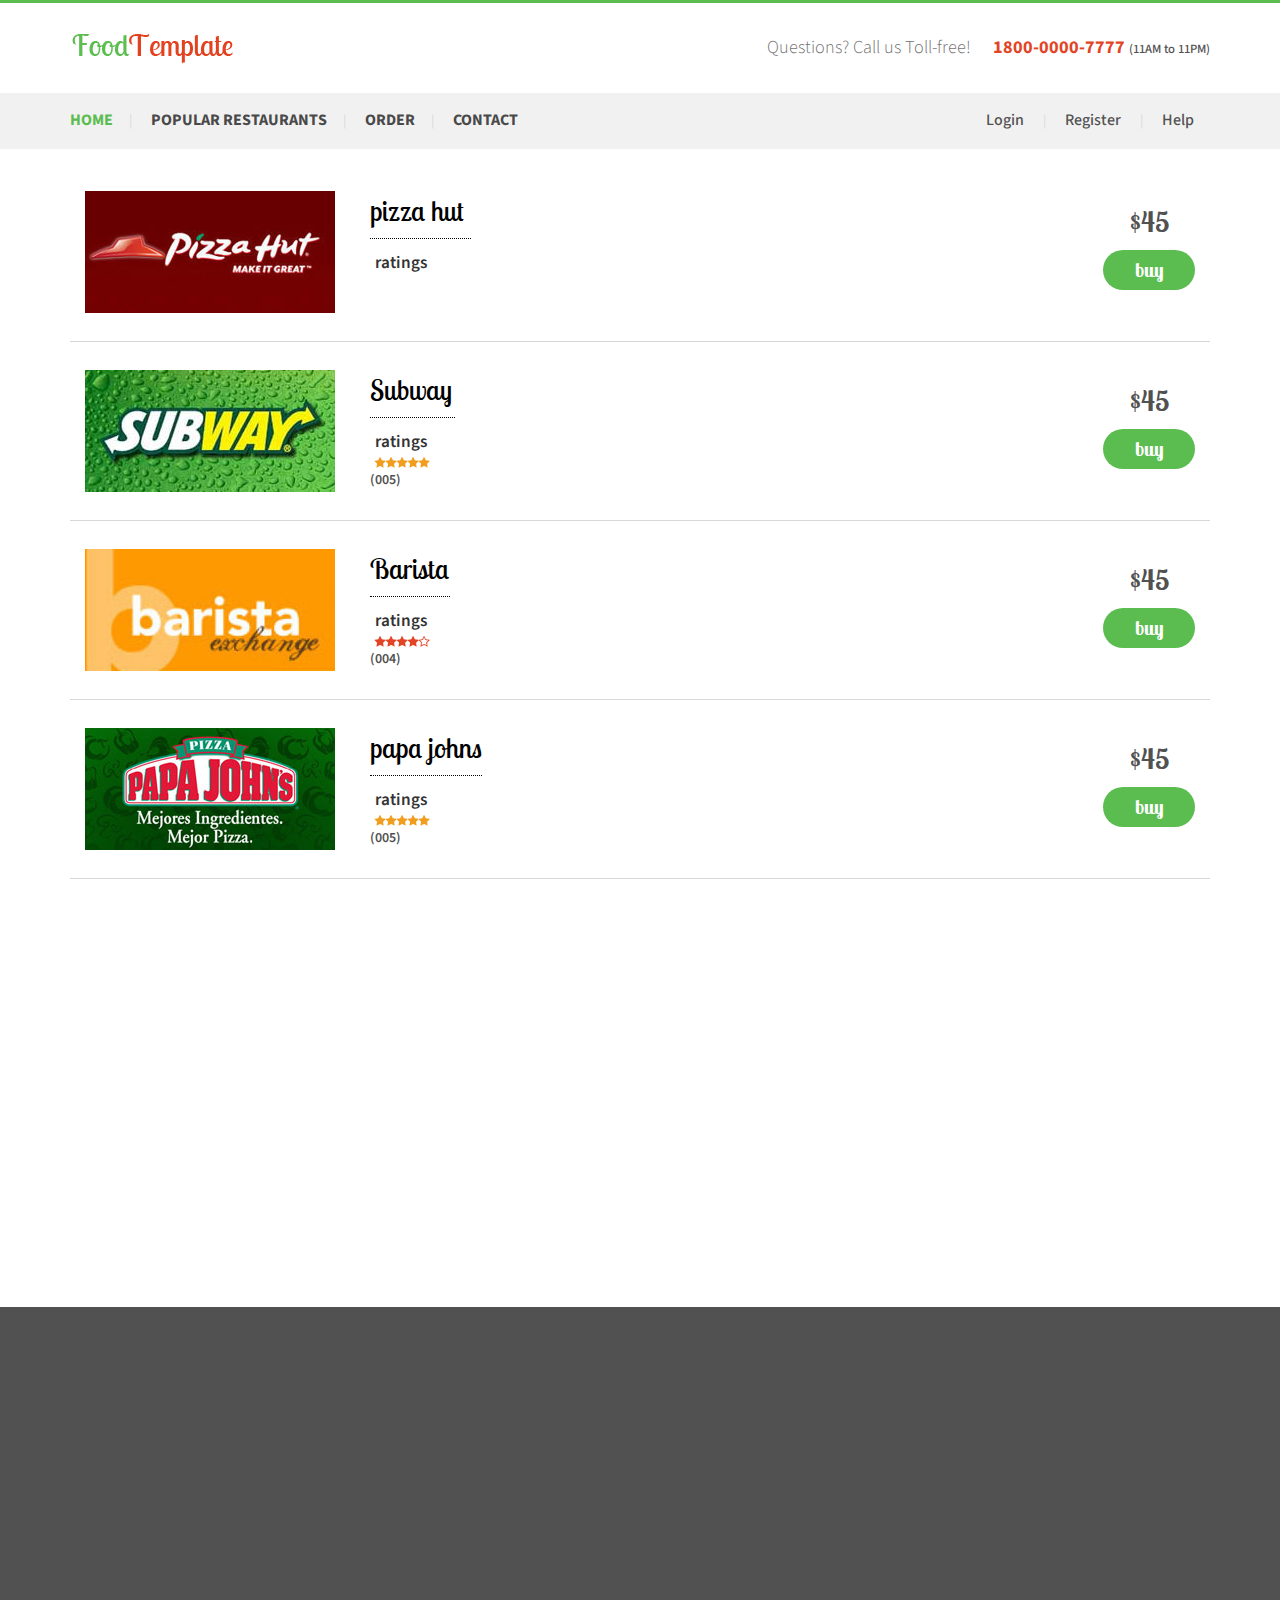
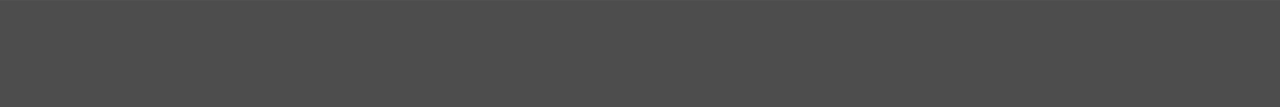
<file: frontend/frontend-templates/popular-Restaurents.html>
<!DOCTYPE html>
<html>
<head>
<title>Popular-restaurent</title>
<link href="css/bootstrap.css" rel='stylesheet' type='text/css' />
<!-- jQuery (necessary for Bootstrap's JavaScript plugins) -->
<script src="js/jquery.min.js"></script>
<!-- Custom Theme files -->
<link href="css/style.css" rel="stylesheet" type="text/css" media="all" />
<!-- Custom Theme files -->
<meta name="viewport" content="width=device-width, initial-scale=1">
<script type="application/x-javascript"> addEventListener("load", function() { setTimeout(hideURLbar, 0); }, false); function hideURLbar(){ window.scrollTo(0,1); } </script>
<!--webfont-->
<link href='https://fonts.googleapis.com/css?family=Source+Sans+Pro:200,300,400,600,700,900,200italic,300italic,400italic,600italic,700italic,900italic' rel='stylesheet' type='text/css'>
<link href='https://fonts.googleapis.com/css?family=Lobster+Two:400,400italic,700,700italic' rel='stylesheet' type='text/css'>
<!--Animation-->
<script src="js/wow.min.js"></script>
<link href="css/animate.css" rel='stylesheet' type='text/css' />
<script>
	new WOW().init();
</script>
<script type="text/javascript" src="js/move-top.js"></script>
<script type="text/javascript" src="js/easing.js"></script>
<script type="text/javascript">
			jQuery(document).ready(function($) {
				$(".scroll").click(function(event){		
					event.preventDefault();
					$('html,body').animate({scrollTop:$(this.hash).offset().top},1200);
				});
			});
		</script>
</head>
<body>
    <!-- header-section-starts -->
	<div class="header">
		<div class="container">
			<div class="top-header">
				<div class="logo">
					<a href="index.html"><img src="images/logo.png" class="img-responsive" alt="" /></a>
				</div>
				<div class="queries">
					<p>Questions? Call us Toll-free!<span>1800-0000-7777 </span><label>(11AM to 11PM)</label></p>
				</div>
				<div class="clearfix"></div>
			</div>
		</div>
			<div class="menu-bar">
			<div class="container">
				<div class="top-menu">
					<ul>
						<li class="active"><a href="index.html">Home</a></li>|
						<li><a href="popular-restaurents.html">Popular Restaurants</a></li>|
						<li><a href="Order.html">Order</a></li>|
						<li><a href="contact.html">contact</a></li>
						<div class="clearfix"></div>
					</ul>
				</div>
				<div class="login-section">
					<ul>
						<li><a href="login.html">Login</a>  </li> |
						<li><a href="register.html">Register</a> </li> |
						<li><a href="#">Help</a></li>
						<div class="clearfix"></div>
					</ul>
				</div>
				<div class="clearfix"></div>
			</div>
		</div>		
				</div>


	<!-- header-section-ends -->
	<!-- content-section-starts -->
	<div class="Popular-Restaurants-content">

		<div class="Popular-Restaurants-grids">
			<div class="container">
				
				
				<div class="Popular-Restaurants-grid wow fadeInRight" data-wow-delay="0.4s">
					<div class="col-md-3 restaurent-logo">
						<img src="images/restaurent-logo1.jpg" class="img-responsive" alt="" />
					</div>
					<div class="col-md-2 restaurent-title">
						<div class="logo-title">
							<h4><a href="#">pizza hut</a></h4>
						</div>
						<div class="rating">
							<span>ratings</span>
							<!--<a href="#"> <img src="images/star1.png" class="img-responsive" alt="">(004)</a>-->
						</div>
					</div>
					<div class="col-md-7 buy">
						<span>$45</span>
						<input type="button" value="buy">
					</div>
					<div class="clearfix"></div>
				</div>

				
				<div class="Popular-Restaurants-grid wow fadeInLeft" data-wow-delay="0.4s">
					<div class="col-md-3 restaurent-logo">
						<img src="images/restaurent-logo2.jpg" class="img-responsive" alt="" />
					</div>
					<div class="col-md-2 restaurent-title">
						<div class="logo-title logo-title-1">
							<h4><a href="#">Subway</a></h4>
						</div>
						<div class="rating">
							<span>ratings</span>
							<a href="#"> <img src="images/star2.png" class="img-responsive" alt="">(005)</a>
						</div>
					</div>
					<div class="col-md-7 buy">
						<span>$45</span>
						<input type="button" value="buy">
					</div>
					<div class="clearfix"></div>
				</div>

				
				<div class="Popular-Restaurants-grid wow fadeInRight" data-wow-delay="0.4s">
					<div class="col-md-3 restaurent-logo">
						<img src="images/restaurent-logo3.jpg" class="img-responsive" alt="" />
					</div>
					<div class="col-md-2 restaurent-title">
						<div class="logo-title logo-title-2">
							<h4><a href="#">Barista</a></h4>
						</div>
						<div class="rating">
							<span>ratings</span>
							<a href="#"> <img src="images/star1.png" class="img-responsive" alt="">(004)</a>
						</div>
					</div>
					<div class="col-md-7 buy">
						<span>$45</span>
						<input type="button" value="buy">
					</div>
					<div class="clearfix"></div>
				</div>


				<div class="Popular-Restaurants-grid wow fadeInLeft" data-wow-delay="0.4s">
					<div class="col-md-3 restaurent-logo">
						<img src="images/restaurent-logo4.jpg" class="img-responsive" alt="" />
					</div>
					<div class="col-md-2 restaurent-title">
						<div class="logo-title logo-title-3">
							<h4><a href="#">papa johns</a></h4>
						</div>
						<div class="rating">
							<span>ratings</span>
							<a href="#"> <img src="images/star2.png" class="img-responsive" alt="">(005)</a>
						</div>
					</div>
					<div class="col-md-7 buy">
						<span>$45</span>
						<input type="button" value="buy">
					</div>
					<div class="clearfix"></div>
				</div>

				<div class="Popular-Restaurants-grid wow fadeInRight" data-wow-delay="0.4s">
					<div class="col-md-3 restaurent-logo">
						<img src="images/restaurent-logo5.jpg" class="img-responsive" alt="" />
					</div>
					<div class="col-md-2 restaurent-title">
						<div class="logo-title logo-title-4">
							<h4><a href="#">Domino's pizza</a></h4>
						</div>
						<div class="rating">
							<span>ratings</span>
							<a href="#"> <img src="images/star1.png" class="img-responsive" alt="">(004)</a>
						</div>
					</div>
					<div class="col-md-7 buy">
						<span>$45</span>
						<input type="button" value="buy">
					</div>
					<div class="clearfix"></div>
				</div>


				<div class="Popular-Restaurants-grid wow fadeInLeft" data-wow-delay="0.4s">
					<div class="col-md-3 restaurent-logo">
						<img src="images/restaurent-logo6.jpg" class="img-responsive" alt="" />
					</div>
					<div class="col-md-2 restaurent-title">
						<div class="logo-title logo-title-5">
							<h4><a href="#">kfc</a></h4>
						</div>
						<div class="rating">
							<span>ratings</span>
							<a href="#"> <img src="images/star2.png" class="img-responsive" alt="">(005)</a>
						</div>
					</div>
					<div class="col-md-7 buy">
						<span>$45</span>
						<input type="button" value="buy">
					</div>
					<div class="clearfix"></div>
				</div>



				
			</div><!--<div class="container"></div> end-->
		</div>
	</div>

	<!--footer-->
	<div class="contact-section" id="contact">
			<div class="container">
				<div class="contact-section-grids">
					<div class="col-md-3 contact-section-grid wow fadeInLeft" data-wow-delay="0.4s">
						<h4>Site Links</h4>
						<ul>
							<li><i class="point"></i></li>
							<li class="data"><a href="#">About Us</a></li>
						</ul>
						<ul>
							<li><i class="point"></i></li>
							<li class="data"><a href="#">Contact Us</a></li>
						</ul>
						<ul>
							<li><i class="point"></i></li>
							<li class="data"><a href="#">Privacy Policy</a></li>
						</ul>
						<ul>
							<li><i class="point"></i></li>
							<li class="data"><a href="#">Terms of Use</a></li>
						</ul>
					</div>
					<div class="col-md-3 contact-section-grid wow fadeInLeft" data-wow-delay="0.4s">
						<h4>Site Links</h4>
						<ul>
							<li><i class="point"></i></li>
							<li class="data"><a href="#">About Us</a></li>
						</ul>
						<ul>
							<li><i class="point"></i></li>
							<li class="data"><a href="#">Contact Us</a></li>
						</ul>
						<ul>
							<li><i class="point"></i></li>
							<li class="data"><a href="#">Privacy Policy</a></li>
						</ul>
						<ul>
							<li><i class="point"></i></li>
							<li class="data"><a href="#">Terms of Use</a></li>
						</ul>
					</div>
					<div class="col-md-3 contact-section-grid wow fadeInRight" data-wow-delay="0.4s">
						<h4>Follow Us On...</h4>
						<ul>
							<li><i class="fb"></i></li>
							<li class="data"> <a href="#">  Facebook</a></li>
						</ul>
						<ul>
							<li><i class="tw"></i></li>
							<li class="data"> <a href="#">Twitter</a></li>
						</ul>
						<ul>
							<li><i class="in"></i></li>
							<li class="data"><a href="#"> Linkedin</a></li>
						</ul>
						<ul>
							<li><i class="gp"></i></li>
							<li class="data"><a href="#">Google Plus</a></li>
						</ul>
					</div>
					<div class="col-md-3 contact-section-grid nth-grid wow fadeInRight" data-wow-delay="0.4s">
						<h4>Subscribe Newsletter</h4>
						<p>To get latest updates and food deals every week</p>
						<input type="text" class="text" value="" onfocus="this.value = '';" onblur="if (this.value == '') {this.value = '';}">
						<input type="submit" value="submit">
						</div>
					<div class="clearfix"></div>
				</div>
			</div>
		</div>
	<!-- content-section-ends -->
	<!-- footer-section-starts -->
	<div class="footer">
		<div class="container">
			<p class="wow fadeInLeft" data-wow-delay="0.4s">Copyright &copy; 2014.Company name All rights reserved.More Templates <a href="http://www.cssmoban.com/" target="_blank" title="模板之家">模板之家</a> - Collect from <a href="http://www.cssmoban.com/" title="网页模板" target="_blank">网页模板</a></p>
		</div>
	</div>
	<!-- footer-section-ends -->
	  <script type="text/javascript">
						$(document).ready(function() {
							/*
							var defaults = {
					  			containerID: 'toTop', // fading element id
								containerHoverID: 'toTopHover', // fading element hover id
								scrollSpeed: 1200,
								easingType: 'linear' 
					 		};
							*/
							
							$().UItoTop({ easingType: 'easeOutQuart' });
							
						});
					</script>
				<a href="#" id="toTop" style="display: block;"> <span id="toTopHover" style="opacity: 1;"> </span></a>


</body>
</html>
</file>
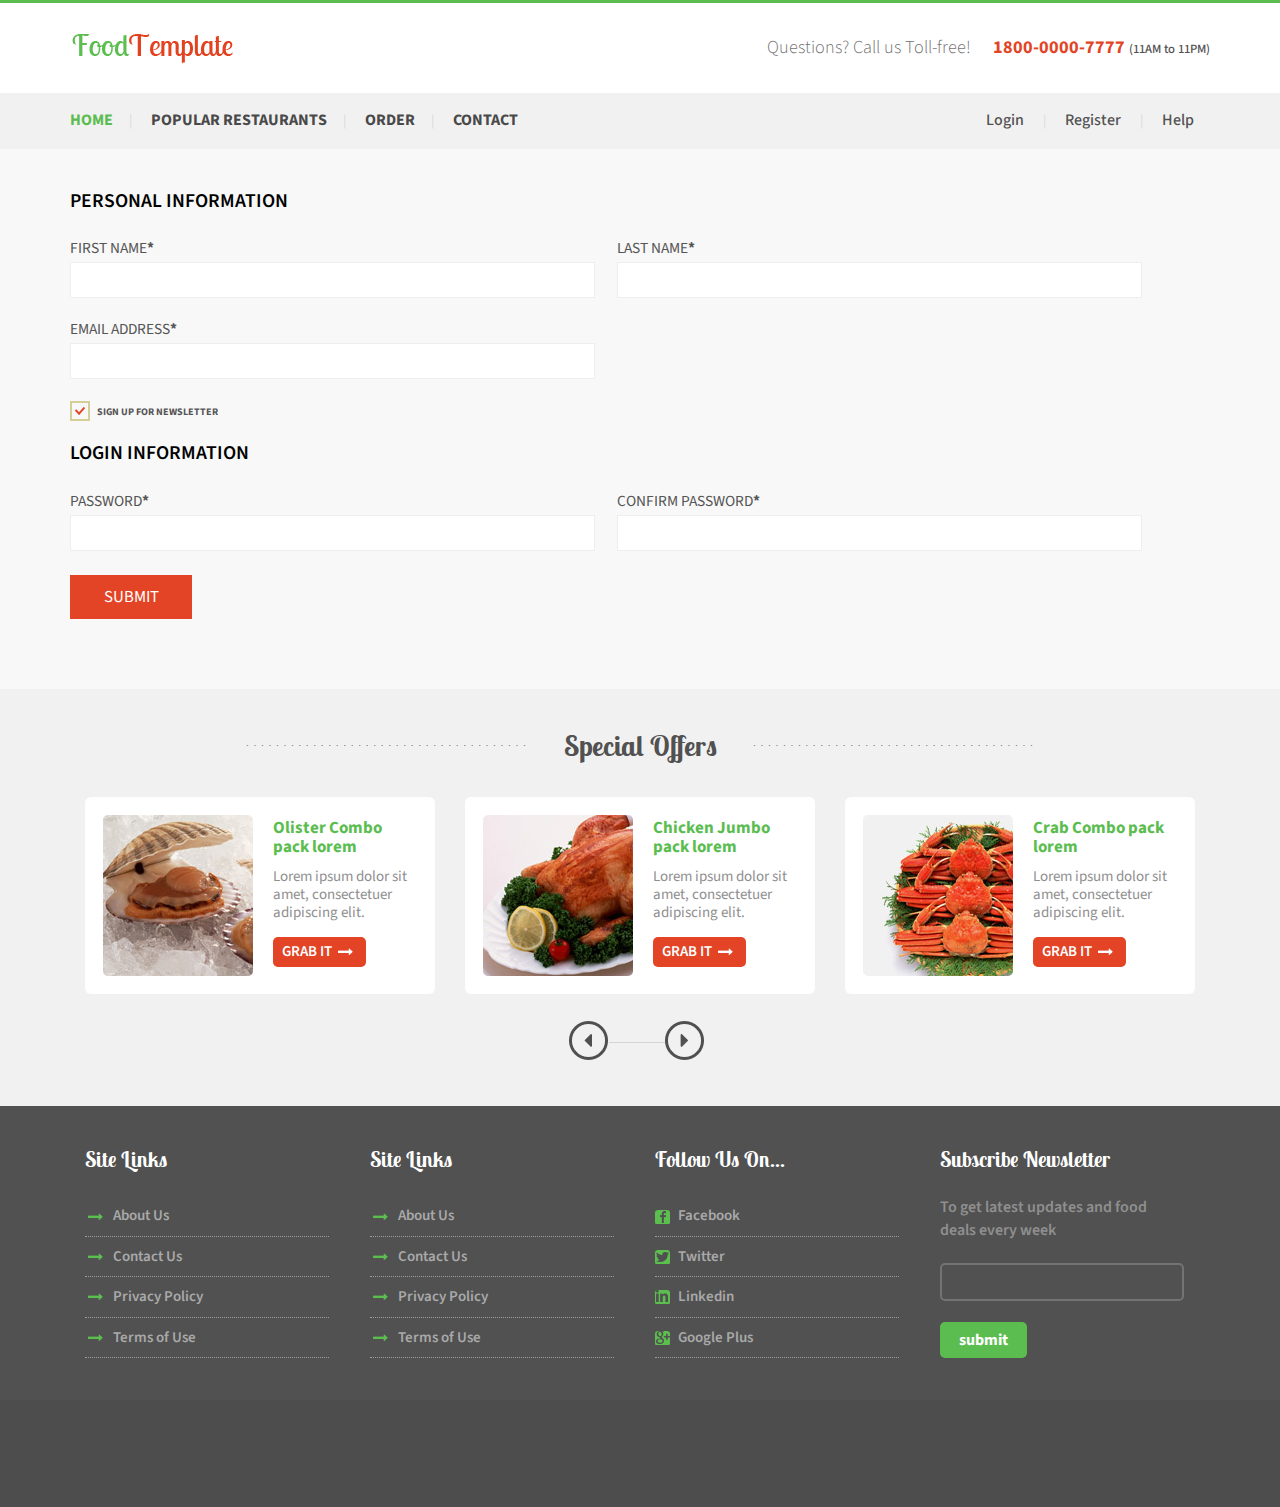
<file: frontend/frontend-templates/register.html>
<!DOCTYPE html>
<html>
<head>
<title>Register</title>
<link href="css/bootstrap.css" rel='stylesheet' type='text/css' />
<!-- jQuery (necessary for Bootstrap's JavaScript plugins) -->
<script src="js/jquery.min.js"></script>
<!-- Custom Theme files -->
<link href="css/style.css" rel="stylesheet" type="text/css" media="all" />
<!-- Custom Theme files -->
<meta name="viewport" content="width=device-width, initial-scale=1">
<script type="application/x-javascript"> addEventListener("load", function() { setTimeout(hideURLbar, 0); }, false); function hideURLbar(){ window.scrollTo(0,1); } </script>
<!--webfont-->
<link href='https://fonts.googleapis.com/css?family=Source+Sans+Pro:200,300,400,600,700,900,200italic,300italic,400italic,600italic,700italic,900italic' rel='stylesheet' type='text/css'>
<link href='https://fonts.googleapis.com/css?family=Lobster+Two:400,400italic,700,700italic' rel='stylesheet' type='text/css'>
<!--Animation-->
<script src="js/wow.min.js"></script>
<link href="css/animate.css" rel='stylesheet' type='text/css' />
<script>
	new WOW().init();
</script>
<script type="text/javascript" src="js/move-top.js"></script>
<script type="text/javascript" src="js/easing.js"></script>
<script type="text/javascript">
			jQuery(document).ready(function($) {
				$(".scroll").click(function(event){		
					event.preventDefault();
					$('html,body').animate({scrollTop:$(this.hash).offset().top},1200);
				});
			});
		</script>
</head>
<body>
    <!-- header-section-starts -->
	<div class="header">
		<div class="container">
			<div class="top-header">
				<div class="logo">
					<a href="index.html"><img src="images/logo.png" class="img-responsive" alt="" /></a>
				</div>
				<div class="queries">
					<p>Questions? Call us Toll-free!<span>1800-0000-7777 </span><label>(11AM to 11PM)</label></p>
				</div>
				<div class="clearfix"></div>
			</div>
		</div>
			<div class="menu-bar">
			<div class="container">
				<div class="top-menu">
					<ul>
						<li class="active"><a href="index.html">Home</a></li>|
						<li><a href="popular-restaurents.html">Popular Restaurants</a></li>|
						<li><a href="Order.html">Order</a></li>|
						<li><a href="contact.html">contact</a></li>
						<div class="clearfix"></div>
					</ul>
				</div>
				<div class="login-section">
					<ul>
						<li><a href="login.html">Login</a>  </li> |
						<li><a href="#">Register</a> </li> |
						<li><a href="#">Help</a></li>
						<div class="clearfix"></div>
					</ul>
				</div>
				<div class="clearfix"></div>
			</div>
		</div>
	</div>
	<!-- header-section-ends -->
	<!-- content-section-starts -->
	<div class="content">
	<div class="main">
	   <div class="container">
		  <div class="register">
		  	  <form> 
				 <div class="register-top-grid">
					<h3>PERSONAL INFORMATION</h3>
					 <div class="wow fadeInLeft" data-wow-delay="0.4s">
						<span>First Name<label>*</label></span>
						<input type="text"> 
					 </div>
					 <div class="wow fadeInRight" data-wow-delay="0.4s">
						<span>Last Name<label>*</label></span>
						<input type="text"> 
					 </div>
					 <div class="wow fadeInRight" data-wow-delay="0.4s">
						 <span>Email Address<label>*</label></span>
						 <input type="text"> 
					 </div>
					 <div class="clearfix"> </div>
					   <a class="news-letter" href="#">
						 <label class="checkbox"><input type="checkbox" name="checkbox" checked=""><i> </i>Sign Up for Newsletter</label>
					   </a>
					 </div>
				     <div class="register-bottom-grid">
						    <h3>LOGIN INFORMATION</h3>
							 <div class="wow fadeInLeft" data-wow-delay="0.4s">
								<span>Password<label>*</label></span>
								<input type="text">
							 </div>
							 <div class="wow fadeInRight" data-wow-delay="0.4s">
								<span>Confirm Password<label>*</label></span>
								<input type="text">
							 </div>
					 </div>
				</form>
				<div class="clearfix"> </div>
				<div class="register-but">
				   <form>
					   <input type="submit" value="submit">
					   <div class="clearfix"> </div>
				   </form>
				</div>
		   </div>
	     </div>
	    </div>
<div class="special-offers-section">
			<div class="container">
				<div class="special-offers-section-head text-center dotted-line">
					<h4>Special Offers</h4>
				</div>
				<div class="special-offers-section-grids">
				 <div class="m_3"><span class="middle-dotted-line"> </span> </div>
				   <div class="container">
					  <ul id="flexiselDemo3">
						<li>
							<div class="offer">
								<div class="offer-image">	
									<img src="images/p1.jpg" class="img-responsive" alt=""/>
								</div>
								<div class="offer-text">
									<h4>Olister Combo pack lorem</h4>
									<p>Lorem ipsum dolor sit amet, consectetuer adipiscing elit. </p>
									<input type="button" value="Grab It">
									<span></span>
								</div>
								<div class="clearfix"></div>
							</div>
						</li>
						<li>
							<div class="offer">
								<div class="offer-image">	
									<img src="images/p2.jpg" class="img-responsive" alt=""/>
								</div>
								<div class="offer-text">
									<h4>Chicken Jumbo pack lorem</h4>
									<p>Lorem ipsum dolor sit amet, consectetuer adipiscing elit. </p>
									<input type="button" value="Grab It">
									<span></span>
								</div>
								<div class="clearfix"></div>
							</div>
						</li>
						<li>
							<div class="offer">
								<div class="offer-image">	
									<img src="images/p3.jpg" class="img-responsive" alt=""/>
								</div>
								<div class="offer-text">
									<h4>Crab Combo pack lorem</h4>
									<p>Lorem ipsum dolor sit amet, consectetuer adipiscing elit. </p>
									<input type="button" value="Grab It">
									<span></span>
								</div>
								
								<div class="clearfix"></div>
								</div>
						</li>
						<li>
							<div class="offer">
								<div class="offer-image">	
									<img src="images/p2.jpg" class="img-responsive" alt=""/>
								</div>
								<div class="offer-text">
									<h4>Chicken Jumbo pack lorem</h4>
									<p>Lorem ipsum dolor sit amet, consectetuer adipiscing elit. </p>
									<input type="button" value="Grab It">
									<span></span>
								</div>
								
								<div class="clearfix"></div>
								</div>
					    </li>
					 </ul>
				 <script type="text/javascript">
					$(window).load(function() {
						
						$("#flexiselDemo3").flexisel({
							visibleItems: 3,
							animationSpeed: 1000,
							autoPlay: true,
							autoPlaySpeed: 3000,    		
							pauseOnHover: true,
							enableResponsiveBreakpoints: true,
							responsiveBreakpoints: { 
								portrait: { 
									changePoint:480,
									visibleItems: 1
								}, 
								landscape: { 
									changePoint:640,
									visibleItems: 2
								},
								tablet: { 
									changePoint:768,
									visibleItems: 3
								}
							}
						});
						
					});
				    </script>
				    <script type="text/javascript" src="js/jquery.flexisel.js"></script>
				</div>
			</div>
		</div>
		</div>
<div class="clearfix"></div>
		<div class="contact-section" id="contact">
			<div class="container">
				<div class="contact-section-grids">
					<div class="col-md-3 contact-section-grid">
						<h4>Site Links</h4>
						<ul>
							<li><i class="point"></i></li>
							<li class="data"><a href="#">About Us</a></li>
						</ul>
						<ul>
							<li><i class="point"></i></li>
							<li class="data"><a href="#">Contact Us</a></li>
						</ul>
						<ul>
							<li><i class="point"></i></li>
							<li class="data"><a href="#">Privacy Policy</a></li>
						</ul>
						<ul>
							<li><i class="point"></i></li>
							<li class="data"><a href="#">Terms of Use</a></li>
						</ul>
					</div>
					<div class="col-md-3 contact-section-grid">
						<h4>Site Links</h4>
						<ul>
							<li><i class="point"></i></li>
							<li class="data"><a href="#">About Us</a></li>
						</ul>
						<ul>
							<li><i class="point"></i></li>
							<li class="data"><a href="#">Contact Us</a></li>
						</ul>
						<ul>
							<li><i class="point"></i></li>
							<li class="data"><a href="#">Privacy Policy</a></li>
						</ul>
						<ul>
							<li><i class="point"></i></li>
							<li class="data"><a href="#">Terms of Use</a></li>
						</ul>
					</div>
					<div class="col-md-3 contact-section-grid">
						<h4>Follow Us On...</h4>
						<ul>
							<li><i class="fb"></i></li>
							<li class="data"> <a href="#">  Facebook</a></li>
						</ul>
						<ul>
							<li><i class="tw"></i></li>
							<li class="data"> <a href="#">Twitter</a></li>
						</ul>
						<ul>
							<li><i class="in"></i></li>
							<li class="data"><a href="#"> Linkedin</a></li>
						</ul>
						<ul>
							<li><i class="gp"></i></li>
							<li class="data"><a href="#">Google Plus</a></li>
						</ul>
					</div>
					<div class="col-md-3 contact-section-grid nth-grid">
						<h4>Subscribe Newsletter</h4>
						<p>To get latest updates and food deals every week</p>
						<input type="text" class="text" value="" onfocus="this.value = '';" onblur="if (this.value == '') {this.value = '';}">
						<input type="submit" value="submit">
						</div>
					<div class="clearfix"></div>
				</div>
			</div>
		</div>
	</div>
	<!-- content-section-ends -->
	<!-- footer-section-starts -->
	<div class="footer"> 
		<div class="container">
			<p class="wow fadeInLeft" data-wow-delay="0.4s">Copyright &copy; 2014.Company name All rights reserved.More Templates <a href="http://www.cssmoban.com/" target="_blank" title="模板之家">模板之家</a> - Collect from <a href="http://www.cssmoban.com/" title="网页模板" target="_blank">网页模板</a></p>
		</div>
	</div>
	<!-- footer-section-ends -->
	  <script type="text/javascript">
						$(document).ready(function() {
							/*
							var defaults = {
					  			containerID: 'toTop', // fading element id
								containerHoverID: 'toTopHover', // fading element hover id
								scrollSpeed: 1200,
								easingType: 'linear' 
					 		};
							*/
							
							$().UItoTop({ easingType: 'easeOutQuart' });
							
						});
					</script>
				<a href="#" id="toTop" style="display: block;"> <span id="toTopHover" style="opacity: 1;"> </span></a>


</body>
</html>
</file>
<file: frontend/frontend-templates/css/style.css>
/*--
Author: W3layouts
Author URL: http://w3layouts.com
License: Creative Commons Attribution 3.0 Unported
License URL: http://creativecommons.org/licenses/by/3.0/
--*/
body{
	padding:0;
	margin:0;
	font-family: 'Source Sans Pro', sans-serif;
}
body a{
    transition:0.5s all;
	-webkit-transition:0.5s all;
	-moz-transition:0.5s all;
	-o-transition:0.5s all;
	-ms-transition:0.5s all;
}
input[type="button"],input[type="submit"]{
	transition:0.5s all;
	-webkit-transition:0.5s all;
	-moz-transition:0.5s all;
	-o-transition:0.5s all;
	-ms-transition:0.5s all;
}
h1,h2,h3,h4,h5,h6{
	margin:0;			   
}	
p{
	margin:0;
}
ul{
	margin:0;
	padding:0;
}
label{
	margin:0;
}
.header {
	border-top: 3px solid #5BBD50;
}
.top-header{
	padding:2em 0;
}
.logo{
	float:left;
}
.queries{
	float:right;
}
.queries p{
	color:#727272;
	font-size:1.3em;
	font-weight:300;
	margin-top: 3px;
}
.queries p span{
	color:#E24425;
	margin-left:1.2em;
	font-weight:700;
	font-size:1em;
}
.queries p label{
	font-size:0.7em;
	color:#515151;
	font-weight:500;
}
.top-menu{
	float:left;
	color:#D9D9D9;
}
.login-section{
	float:right;
	color:#D9D9D9;
}
.top-menu ul li{
	display:inline-block;
	margin: 0 16px;
}
.top-menu ul li.active {
	margin-left: 0;
}
.top-menu ul li a{
	text-decoration:none;
	margin:0.5em 0;
	display:block;
	color: #494949;
	font-size:16px;
	font-weight:700;
	text-transform:uppercase;
}
.top-menu ul li.active a{
	color:#5BBD50;
}
.top-menu ul li a:hover{
	color:#5BBD50;
}
.login-section ul li{
	display:inline-block;
	margin: 0 16px;
}
.login-section ul li a{
	margin:0.5em 0;
	display:block;
	color: #515151;
	font-size:16px;
	font-weight:500;
}

.login-section ul li a:hover{
	color:#E24425;
}
.menu-bar{
	background:#F1F1F1;
	padding:0.6em 0;
}
.banner{
	background: url("../images/banner.jpg") no-repeat;
	min-height: 450px;
	background-size: cover;
	position: relative;
}
.banner-info-head h1{
	color:#FFFFFF;
	font-size:3em;
	font-weight:100;
}
.srch{
	margin:16px 18px;
}
.srch button{
	cursor:pointer;
	background:url('../images/img-sprite.png') no-repeat 0px -69px;
	width:75px;
	height:45px;
	display:block;
	border: none;
	outline: none;
	position: absolute;
	bottom: 0;
	right: 4%;
}
.main-search{
	position:absolute;
	bottom: -29%;
    left: 69%;
	display:block;
	z-index:100;
	background: #515151;
	width:27%;
	height:60px;
	padding: 1% 1% 6% 1%;
}
.main-search:after {
	content: '';
	position: absolute;
	left: 262px;
	top:-10px;
	border-left: 10px solid rgba(0, 0, 0, 0);
	border-right: 10px solid rgba(0, 0, 0, 0);
	border-bottom: 10px solid #515151;
}
.main-search form{
	position:relative;
	background:#fff;
}
.main-search input[type="text"],.main-search input[type="submit"]{
	display:inline-block;
	border:none;
	color:#5d5d5d;
	outline:none;
	width:inherit;
	padding:inherit;
	font-size:14px;
	margin:inherit;
	-webkit-appearance: none;
	margin:0;
}
.main-search input[type="text"]{
	background:none;
	padding:10px;
	width:75%;
}
.main-search input[type="text"]:focus{
	color:#5d5d5d;
}
.main-search input[type="submit"]{
	position: absolute;
	top:6px;
	right:6px;
	background:url('../images/img-sprite.png') no-repeat -365px -40px;
	height: 25px;
	width: 25px;
	cursor:pointer;
}
.close{
	position:absolute;
	bottom:6px;
	right: 265px;
	color:#fff;
	padding: 0px 20px 0px 0px;
	cursor:pointer;
}
.line {
	background: url(../images/line.png) no-repeat 66px 21px;
	margin:0.5em 0 3.5em 0;
}
.line h2{
    color:#FFFFFF;
	font-family: 'Lobster Two', cursive;
	font-size:2.6em;
	font-weight:500;
}
.banner-info{
	padding-top:8em;
	position: relative;
}
.form-list ul li{
	display:inline-block;
	width: 30%;
}
.form-list input.text{
	width:92%;
	padding:0.6em 0.5em;
	border:none;
	outline:none;
	color:#C0C0C0;
	font-weight:400;
	margin-top: 7px;
	font-size:16px;
	border-radius:5px;
	-webkit-border-radius: 5px;
	-moz-border-radius: 5px;
	-o-border-radius: 5px;
}
.form-list span{
	color:#FFFFFF;
	font-size:19px;
	font-weight:700;
	display:block;
}
.ordering-section{
	padding:4em 0;
}
.ordering-section-head h3{
	color: #515151;
	font-family: 'Lobster Two', cursive;
	font-size: 2.6em;
	font-weight: 500;
}
.dotted-line h4{
	color:#E24425;
	font-weight:300;
	font-size:1.7em;
	width:80%;
	margin: 0 auto;
}
.dotted-line {
	background: url(../images/dotted-line.png) no-repeat 176px 14px;
	margin:1em 0 2.5em 0;
}
.ordering-section-grids {
	margin-top: 6em;
}
.ordering-section-grid-process label{
	position: absolute;
	background: url("../images/img-sprite.png") no-repeat -230px -79px;
	display: inline-block;
	width: 80px;
	height: 23px;
	top: 98%;
	right: -234%;;
}
.special-offers-section-head h4{
	color: #515151;
	font-family: 'Lobster Two', cursive;
	font-size: 2em;
	font-weight: 700;
}
.special-offers-section{
	background:#F1F1F1;
	padding:2em 0;
}
.top-restaurent-head h3{
	color: #515151;
	font-family: 'Lobster Two', cursive;
	font-size: 2.1em;
	font-weight: 700;
}
.popular-restaurents{
	padding:4em 0;
	background: #fff;
}
.top-restaurents{
	padding:0;
}
.res-img-1 {
	margin: 0 1.8em 0 0;
	width: 45%;
	float: left;
}
.res-img-2{
	margin-bottom:1.7em;
	float: left;
}
.top-restaurent-head {
	background: url(../images/dotted-line-right.png) no-repeat 240px 18px;
	margin: 0 0 3em 0;
}
.top-cuisine-head h3{
	color: #515151;
	font-family: 'Lobster Two', cursive;
	font-size: 2.1em;
	font-weight: 700;
}
.top-cuisine-head {
	background: url(../images/dotted-line-right-wide.png) no-repeat 253px 18px;
	margin: 0 0 3em 0;
}
.ordering-section-grid{
	background: url("../images/order-section-bg.png") no-repeat;
	min-height: 200px;
	position:relative;
	cursor: pointer;
}
.ordering-section-grid-process{
	position:absolute;
	top: -15%;
	left: 22%;
}
.ordering-section-grid-process i.one{
	width:65px;
	height:65px;
	background: url("../images/img-sprite.png") no-repeat 0px 0px;
	display: inline-block;
}
.ordering-section-grid:hover i.one,.ordering-section-grid:hover i.two,
.ordering-section-grid:hover i.three,.ordering-section-grid:hover i.four{
	transform: rotateY(360deg);
	-webkit-transform: rotateY(360deg);
	-moz-transform: rotateY(360deg);
	-o-transform: rotateY(360deg);
	-webkit-transition: 0.8s;
	-moz-transition: 0.8s;
	-o-transition: 0.8s;
	transition: 0.8s;
}
.ordering-section-grid-process i.two{
	width:65px;
	height:65px;
	background: url("../images/img-sprite.png") no-repeat -65px 0px;
	display: inline-block;
}
.ordering-section-grid-process i.three{
	width:65px;
	height:65px;
	background: url("../images/img-sprite.png") no-repeat -130px 0px;
	display: inline-block;
}
.ordering-section-grid-process i.four{
	width:65px;
	height:65px;
	background: url("../images/img-sprite.png") no-repeat -195px 0px;
	display: inline-block;
}
.ordering-section-grid-process i.one-icon{
	width:45px;
	height:45px;
	background: url("../images/img-sprite.png") no-repeat -260px 0px;
	display: inline-block;
	margin-left:0.55em;
}
.ordering-section-grid-process i.two-icon{
	width:45px;
	height:45px;
	background: url("../images/img-sprite.png") no-repeat -305px 0px;
	display: inline-block;
	margin-left:0.55em;
}
.ordering-section-grid-process i.three-icon{
	width:45px;
	height:45px;
	background: url("../images/img-sprite.png") no-repeat -350px 0px;
	display: inline-block;
	margin-left:0.75em;
}
.ordering-section-grid-process i.four-icon{
	width:45px;
	height:45px;
	background: url("../images/img-sprite.png") no-repeat -395px 0px;
	display: inline-block;
	margin-left:0.6em;
}
.ordering-section-grid-process p{
	font-size:18px;
	color: #fff;
	font-weight: 700;
	margin-top: 1.5em;
	position:absolute;
	left:-35%;
	width:112px;
	text-align: center;
}
.ordering-section-grid-process label{
	
}
.ordering-section-grid-process span{
	font-weight:300;
	color:#5BBD50;
	font-size:18px;
}
.top-cuisine-grid {
	width: 22%;
	float: left;
	margin:0 4% 5% 0;
}
.top-cuisine-grid label{
	padding: 7px 27px;
	font-size: 17.37px;
	color: #515151;
	border: 1px solid #DBDBDB;
	border-top:none;
	background:#F1F1F1;
	cursor:pointer;
	border-bottom-left-radius: 4px;
	border-bottom-right-radius: 4px;
}
.nth-grid{
	margin-right:0;
}
.top-cuisine-grid:hover label{
	background: #5BBD50;
	color:#fff;
}
.nth-grid1{
	margin-bottom:0;
}
.service-section-top-row{
	padding:3em 0;
}
.service-section {
	background: #fff;
}
.special-offers-section-grids {
	padding-bottom: 6em;
}
.service-section-top-row{
	border-top:2px solid #F1F1F1;
	border-bottom:2px solid #F1F1F1;
}
.icon{
	float:left;
	margin-right:6%;
	width:26%;
}
.icon-data{
	float:left;
	width: 68%;
}
.icon-data h4{
	color:#5BBD50;
	font-size:1.4em;
	font-family: 'Lobster Two', cursive;
	font-weight:700;
	margin:0.8em 0 0.5em 0;
}
.service-section-bottom-row {
	padding: 3em 0;
}
.service-section-top-row-grids{
	background: url("../images/service-banner.jpg") no-repeat;
	min-height: 136px;
	background-size: cover;
	position: relative;
}
.service-section-top-row-grid1 h3{
	font-size:2.3em;
	font-weight:500;
	font-family: 'Lobster Two', cursive;
	color:#FFCC00;
	padding-top: 1em;
}
.service-section-top-row-grid2 i.arrow{
	width: 25px;
	height: 25px;
	background: url("../images/img-sprite.png") no-repeat -341px -47px;
	display: inline-block;
	vertical-align: middle;
}
.service-section-top-row-grid2 ul li{
	display:inline-block;
	padding:2px 0;
}
.service-section-top-row-grid2{
	padding-top:1.8em;
}
.service-section-top-row-grid2 ul li.lists{
	color:#fff;
	font-size:17px;
	font-weight:700;
}
.service-section-top-row-grid3 {
	margin-top: 0.8em;
	padding:0;
}
.service-section-top-row-grid4{
	padding-top:3.2em;
}
.service-section-top-row-grid4 input[type="submit"]{
	outline: none;
	border: 3px solid #fff;
	background: #5BBD50;
	color: #fff;
	font-size: 18px;
	font-weight: 700;
	padding: 0.4em 1.3em;
	border-radius: 5px;
}
.service-section-top-row-grid4 input[type="submit"]:hover{
	border: 3px solid #5BBD50;
	background:#C92C0E;
}
.icon-data p{
	color:#8F8F8F;
	font-weight:500;
	font-size:15px;
	line-height:1.2em;
}
.contact-section{
	padding:3em 0;
	background:#515151;
}
.contact-section-grid h4{
	color:#FFFFFF;
	font-size:1.5em;
	font-weight:700;
	font-family: 'Lobster Two', cursive;
	margin-bottom:1.2em;
}
.contact-section-grid ul li{
	display:inline-block;
}
.contact-section-grid ul {
	border-bottom:1px dotted #9D9D9D;/*--888888*/
}
.contact-section-grid ul li i.point{
	width:20px;
	height:15px;
	background: url("../images/img-sprite.png") no-repeat -260px -46px;
	display: inline-block;
	vertical-align: middle;
	margin-right:5px;
}
.contact-section-grid ul li i.fb{
	width:15px;
	height:15px;
	background: url("../images/img-sprite.png") no-repeat -280px -46px;
	display: inline-block;
	vertical-align: middle;
	margin-right:5px;
	border-radius: 3px;
}
.contact-section-grid ul li i.tw{
	width:15px;
	height:15px;
	background: url("../images/img-sprite.png") no-repeat -295px -46px;
	display: inline-block;
	vertical-align: middle;
	margin-right:5px;
	border-radius: 3px;
}
.contact-section-grid ul li i.in{
	width:15px;
	height:15px;
	background: url("../images/img-sprite.png") no-repeat -310px -46px;
	display: inline-block;
	vertical-align: middle;
	margin-right:5px;
	border-radius: 3px;
}
.contact-section-grid ul li i.gp{
	width:15px;
	height:15px;
	background: url("../images/img-sprite.png") no-repeat -325px -46px;
	display: inline-block;
	vertical-align: middle;
	margin-right:5px;
	border-radius: 3px;
}
.contact-section-grid ul li.data{
	color:#A9A9A9;
	font-weight:600;
	font-size:15px;
	margin:0.6em 0;
}
.contact-section-grid ul li a{
	color:#A9A9A9;
}
.contact-section-grid ul li a:hover{
	color:#fff;
}
.contact-section-grid {
	width: 24%;
	margin-right: 1%;
}
.contact-section-grid p{
	color:#8F8F8F;
	font-weight:600;
	font-size:16px;
}
.contact-section-grid input.text {
	border: 2px solid #737373;
	outline: none;
	border-radius: 5px;
	background:#515151;
	padding:0.5em;
	width:100%;
	margin:1.5em 0;
	color:#fff;
}
.contact-section-grid input[type="submit"]{
	outline: none;
	border:none;
	background:#5BBD50;
	color:#fff;
	font-size:16px;
	font-weight:700;
	padding:0.4em 1.2em;
	border-radius:5px;
}
.contact-section-grid input[type="submit"]:hover{
	background:#5BDD4C;
}
.footer{
	padding:3em 0;
	background:#4D4D4D;
}
.footer p{
	color:#5BBD50;
	font-size:16px;
	font-weight:500;
}
.footer a{
	color:#FFF;
}
.footer a:hover{
	color:#5BBD50;
}
#flexiselDemo3 {
	display: none;
}
.nbs-flexisel-container {
	position: relative;
	max-width: 100%;
}
.nbs-flexisel-ul {
	position: relative;
	width: 9999px;
	margin: 0px;
	padding: 0px;
	list-style-type: none;
	text-align: center;
}
.nbs-flexisel-item {
	float: left;
	margin: 0px;
	padding: 0px;
	cursor: pointer;
	position: relative;
	line-height: 0px;
	padding-right:30px;
}
.nbs-flexisel-item > img {
	cursor: pointer;
	position: relative;
}
/*** Navigation ***/
.nbs-flexisel-nav-left, .nbs-flexisel-nav-right {
	width: 45px;
	height: 45px;
	position: absolute;
	cursor: pointer;
	z-index: 100;
	margin-top:10.4em;
}
.nbs-flexisel-nav-left {
	left:35.5em;
	background: url(../images/img-sprite.png) no-repeat -440px 0px;
}
.nbs-flexisel-nav-right {
	right:37em;
	background: url(../images/img-sprite.png) no-repeat -485px 0px;
}
.offer{
	background:#fff;
	padding:1.3em;
	border-radius:6px;
}
.offer-image{
	float:left;
	width:49%;
	margin-right: 5%;
}
.offer-text{
	float:left;
	width:46%;
	text-align: left;
	margin: 0.3em 0;
	position:relative;
}
.offer-text  span{
	width: 20px;
	height: 15px;
	background: url("../images/img-sprite.png") no-repeat -260px -58px;
	display: inline-block;
	position: absolute;
	top: 85%;
	right: 43%;
}
.offer-text h4{
	color:#5BBD50;
	font-weight:700;
	font-size:17px;
	margin-bottom:0.7em;
}
.offer-text p{
	color:#8F8F8F;
	font-weight:400;
	font-size:15px;
	line-height:1.2em;
}
.offer-text input[type="button"]{
	padding: 1em 2.3em 1em 0.6em;
	border:none;
	outline:none;
	border-radius:5px;
	color:#fff;
	background:#E24425;
	font-size:15px;
	font-weight:600;
	text-transform:uppercase;
	margin-top:1em;
}
.offer-text input[type="button"]:hover{
	background:#5BBD50;
}
.m_3 {
	text-align: center;
	position: relative;
}
span.middle-dotted-line{
	height: 1px;
	width: 4em;
	display: block;
	background: #D8D5D5;
	position: absolute;
	left: 38.5em;
	bottom: -246px;
}
#toTop {
	display: none;
	text-decoration: none;
	position: fixed;
	bottom: 10px;
	right: 10px;
	overflow: hidden;
	width: 48px;
	height: 48px;
	border: none;
	text-indent: 100%;
	background: url("../images/to-top2.png") no-repeat 0px 0px;
}
/*login-page*/
ul.breadcrumbs{
	padding:0;
	list-style:none;
	float:left;
}
ul.breadcrumbs li{
	display:inline-block;
	font-size:0.8125em;
	color:#999;
}
ul.breadcrumbs li.women{
	background:#faef03;
	padding:3px;
}
ul.previous{
	padding:0;
	list-style:none;
	float:right;
}
ul.previous li a{
	color:#999;
	font-size:0.8125em;
}
.dreamcrub{
	margin:2em 0;
	font-family: 'Roboto', sans-serif;
}
.mens-toolbar {
	font-family: 'Roboto', sans-serif;
	margin-bottom: 2em;
}
.mens-toolbar .sort {
	float: left;
	width: 20.5%;
}
.sort-by {
	color:#000;
	font-size: 0.8125em;
	text-transform: uppercase;
}
.sort-by label{
	font-weight:normal;
}
.mens-toolbar .pages {
	float: right;
	margin: 0;
}
ul.women_pagenation.dc_paginationA.dc_paginationA06 {
	float:right;
	padding:0;
	list-style:none;
}
.pages{
	float:right;
}
.pages .limiter {
	color: #000;
	font-size: 0.8125em;
	text-transform: uppercase;
}
.pages .limiter select {
	padding: 0;
	margin: 0 0 1px;
	vertical-align: middle;
}
ul.women_pagenation li {
	float: left;
	margin: 0px;
	margin-left: 5px;
	padding: 0px;
	list-style:none;
}
ul.women_pagenation li a {
	color:#000;
	display: block;
	padding:4px 8px;
	text-decoration: none;
	font-size: 0.8125em;
	text-transform:uppercase;
}
ul.women_pagenation li.active a{
	background:#26d2fc;
	color:#fff;
}
ul.women_pagenation li a:hover{
	background:#26d2fc;
	color:#fff;
}
.limiter.visible-desktop label{
	font-weight:normal;
	margin:0;
}
.pages .limiter label {
	vertical-align: middle;
}
.category{
	margin-top:2em;
	font-family: 'Roboto', sans-serif;
}
ul.category_nav{
	padding:0;
	list-style:none;
	background:#81e6fe;
}
ul.category_nav li {
	padding-left: 1.5em;
}
ul.category_nav li a {
	color: #333;
	font-size: 0.85em;
	text-transform: uppercase;
	font-weight: bold;
	display: block;
	padding: 10px 15px;
}
ul.category_nav li:hover {
	background: #333;
	color: #fff;
}
ul.category_nav li a:hover {
	color:#fff;
	text-decoration:none;
}
/*--single--*/
.singel_right {
	margin-top: 3em;
}
.span_1_of_a1 {
	width: 36.2%;
}
.labout {
	display: block;
	float: left;
	margin: 0 3.6% 0 0;
}
.single {
	background: url(../images/single.jpg)no-repeat center top;
	background-size: 100% 100%;
	-webkit-background-size: cover;
	-moz-background-size: cover;
	-o-background-size: cover;
	background-size: cover;
	background-position: center;
}
.cont1 {
	display: block;
	float: left;
}
.span_2_of_a1 {
	width:60.1%;
	font-family: 'Roboto', sans-serif;
}
.span_2_of_a1 h1{
	color:#333;
	text-transform:uppercase;
	font-size:1.7em;
	font-weight:bold;
}
ul.rating{
	padding:0;
	list-style:none;
}
ul.rating li{
	float: left;
}
ul.rating li a{
	color: #08080B;
	padding: 0.1em 0;
	font-size: 0.8em;
	transition: 0.5s all;
	-webkit-transition: 0.5s all;
	-moz-transition: 0.5s all;
	-o-transition: 0.5s all;
}
ul.rating li a:hover, .price_single a:hover, ul.size li a:hover{
	color:#ee4a02;
	text-decoration:none;
}
.product-rate label {
	width: 54px;
	height: 24px;
	display: inline-block;
	background: url(../images/img-sprite.png) no-repeat -155px -56px;
	margin-right: 5px;
}
.price_single {
	font-size:1.3em;
	margin: 0.5em 0 1.5em;
}
span.reducedfrom {
	text-decoration: line-through;
	margin-right: 3%;
	color: #555;
}
span.actual {
	color:#ee4a02;
	font-size: 1em;
	margin-right: 5%;
}
.price_single a {
	color: #999;
	font-size: 13px;
}
h2.quick{
	color:#555;
	font-size:0.85em;
	text-transform:uppercase;
}
p.quick_desc{
	color:#999;
	font-size:0.8125em;
	line-height:1.8em;
}
ul.size{
	padding:0;
	list-style:none;
	margin-top:2em;
}
ul.size h3{
	color: #555;
	font-size: 0.85em;
	text-transform: uppercase;
}
ul.size li {
	display: inline-block;
	margin: 0 10px 0 0;
}
ul.size li a {
	color: #555;
	font-size: 0.8125em;
	background:#fff;
	padding: 5px 10px;
}
ul.product-qty{
	padding:0;
	list-style:none;
}
.product-qty span {
	color: #555;
	font-size: 0.85em;
	padding-bottom: 0.5em;
	display: block;
	text-transform: uppercase;
	margin-top: 2em;
}
.product-qty select {
	border: 1px solid #eee;
	padding: 0.5em;
	font-size: 1em;
	outline: none;
}
.product-qty option {
	border: 1px solid #EEE;
}
.btn_form form input[type="submit"] {
	cursor: pointer;
	border: none;
	outline: none;
	display: inline-block;
	font-size: 1em;
	padding: 13px 20px;
	background: #fb4d01;
	color: #FFF;
	text-transform: uppercase;
	-webkit-transition: all 0.3s ease-in-out;
	-moz-transition: all 0.3s ease-in-out;
	-o-transition: all 0.3s ease-in-out;
	transition: all 0.3s ease-in-out;
	margin-top: 2em;
}
.btn_form form input[type="submit"]:hover{
	background: #ee4a02;
}
h3.like, h3.recent{
	color: #333;
	font-size: 1.7em;
	text-transform: uppercase;
	font-family: 'Roboto', sans-serif;
	font-style: italic;
	font-weight: bold;
	margin-bottom: 1em;
}
h3.recent{
	padding-top:2em;
}
#flexiselDemo1, #flexiselDemo3 {
	display: none;
}
.nbs-flexisel-container {
	position: relative;
	max-width: 100%;
}
.nbs-flexisel-ul {
	position: relative;
	width: 9999px;
	margin: 0px;
	padding: 0px;
	list-style-type: none;
	text-align: center;
}
.nbs-flexisel-inner {
	overflow: hidden;
	margin: 0 auto;
}
.nbs-flexisel-item > img {
	cursor: pointer;
	position: relative;
	margin-top:10px;
	margin-bottom: 10px;
	max-width:350px;
	max-height:500px;
}
.grid-flex{
	margin:10px 0 20px 0;
	font-family: 'Roboto', sans-serif;
}
.nbs-flexisel-item a {
	color: #000;
	font-size:0.8125em;
	text-transform:uppercase;
}
.nbs-flexisel-item a:hover{
	color:#555;
}
.nbs-flexisel-item > img {
	cursor: pointer;
	positon: relative;
}
/*** Navigation ***/
.nbs-flexisel-nav-left {
	left: 481px;
	background: url(../images/img-sprite.png) no-repeat -440px 0px;
}
/******** SAP ************/
.sap_tabs{
	clear:both;
	padding: 1em 0 4em;
	font-family: 'Roboto', sans-serif;
}
.facts {
	border: 1px solid #E6E6E6;
}
.top1{
	margin-top: 2%;
}
.resp-tabs-list {
	width: 100%;
	list-style: none;
	padding: 0;
}
.resp-tab-item:first-child{
	border-left:none;
}
.resp-tab-item{
	color: #777;
	font-size: 0.8125em;
	cursor: pointer;
	padding: 12px 10px;
	display: inline-block;
	margin: 0;
	text-align: center;
	list-style: none;
	float: left;
	outline: none;
	-webkit-transition: all 0.3s ease-out;
	-moz-transition: all 0.3s ease-out;
	-ms-transition: all 0.3s ease-out;
	-o-transition: all 0.3s ease-out;
	transition: all 0.3s ease-out;
	text-transform: uppercase;
}
.resp-tab-item:hover {
	text-shadow: none;
	color: #F27141;
}
.resp-tab-active{
	background:#26d2fc;
	text-shadow: none;
	color:#000;
}
.resp-tabs-container {
	padding: 0px;
	clear: left;
}
h2.resp-accordion {
	cursor: pointer;
	padding: 5px;
	display: none;
}
.resp-tab-content {
	display: none;
}
.resp-content-active, .resp-accordion-active {
   display: block;
}
h2.resp-accordion {
	font-size:1em;
	margin: 0px;
	padding: 10px 15px;
	background:#f77462;
	margin:10px 0;
	color:#fff;
}
h2.resp-accordion:hover{
	background:#6CC5D9;
	text-shadow: none;
	color: #FFF;
}
@media only screen and (max-width:480px) {
.sap_tabs{
	padding-top:0;
}
.resp-tabs-container{
	padding:10px;
}
ul.resp-tabs-list {
  	display: none;
}
h2.resp-accordion {
  	display: block;
}
.resp-vtabs .resp-tab-content {
  	border: 1px solid #C1C1C1;
}
.resp-vtabs .resp-tabs-container {
	border: none;
	float: none;
	width: 100%;
	min-height: initial;
	clear: none;
}
.resp-accordion-closed {
	display: none !important;
}
}
ul.tab_list{
	list-style: none;
	padding:1em;
}
ul.tab_list li {
	margin-bottom: 10px;
}
ul.tab_list li a {
	color: #888;
	font-size: 0.8125em;
	line-height: 1.8em;
	vertical-align: top;
	text-decoration: none;
}
ul.tab_list li a:hover {
	color:#333;
}
/*--contact--*/
p.comment-form-author {
	margin-bottom: 2em;
}
.contact-form label {
	display: block;
	font-size: 0.8125em;
	color: #000;
	text-transform: uppercase;
}
.contact-form input[type="text"] {
	padding: 10px;
	width: 95%;
	color: #9198A3;
	font-size: 0.8125em;
	background: #fff;
	outline: none;
	display: block;
	border: 1px solid #eee;
}
.contact-form textarea {
	padding: 10px;
	display: block;
	width: 95%;
	background: #fff;
	border: 1px solid #eee;
	outline: none;
	color: #9198A3;
	font-size: 0.8125em;
	-webkit-appearance: none;
	resize: none;
	height: 150px;
}
.contact-form input[type="submit"] {
	display: inline-block;
	padding: 13px 25px;
	background: #fb4d01;
	color: #FFF;
	font-size: 1em;
	line-height: 18px;
	text-transform: uppercase;
	border: none;
	outline: none;
	transition: 0.2s;
	-webkit-transition: 0.2s;
	-moz-transition: 0.2s;
	-o-transition: 0.2s;
}
.contact-form input[type="submit"]:hover{
	background:#26d2fc;	
}
.map{
	position:relative;
}
.contact_logo{
	position:absolute;
	left:18em;
	top:2em;
}
.lcontact {
	display: block;
	float: left;
	margin: 0 3.6% 0 0;
}
.span_1_of_contact{
	width:60.1%;
	font-family: 'Roboto', sans-serif;
}
.span_2_of_contact_right {
	width:36.2%;
	font-family: 'Roboto', sans-serif;
}
.contact_grid{
	display: block;
	float: left;
}
.span_2_of_contact_right h3{
	font-size:1em;
	font-weight:bold;
	color:#000;
	margin-bottom: 1.5em;
}
i.pin_icon{
	width: 20px;
	height: 25px;
	background: url(../images/img-sprite.png)no-repeat -150px -123px;
	float:left;
	margin-right: 10px;
}
i.phone{
	width: 20px;
	height: 25px;
	background: url(../images/img-sprite.png)no-repeat -189px -126px;
	float: left;
	margin-right: 10px;
}
i.mail{
	width: 20px;
	height: 25px;
	background: url(../images/img-sprite.png)no-repeat -229px -126px;
	float: left;
	margin-right: 10px;
}
.contact_address, .contact_email {
	overflow: hidden;
	font-size: 0.8125em;
	color: #999;
	line-height: 1.5em;
}
.contact_email{
	cursor:pointer;
}
.contact_email:hover{
	color:#000;
}
.address{
	margin-bottom:1em;
}
/*--login--*/
.login-left {
	padding: 0;
}
.login-left h3, .login-right h3 {
	color:#000;
	font-size: 1.5em;
	padding-bottom: 0.5em;
	font-weight:600;
}
.login-left p, .login-right p {
	color: #555;
	display: block;
	font-size: 1.1em;
	margin: 0 0 2em 0;
	line-height: 1.5em;
}
.acount-btn {
	background: #E24425;
	color: #FFF;
	font-size: 1em;
	padding: 0.7em 1.2em;
	transition: 0.5s all;
	-webkit-transition: 0.5s all;
	-moz-transition: 0.5s all;
	-o-transition: 0.5s all;
	display: inline-block;
	text-transform: uppercase;
}
.acount-btn:hover, .login-right input[type="submit"]:hover{
	background:#5BBD50;
	text-decoration:none;
	color:#fff;
}
.login-right form {
	padding: 1em 0;
}
.login-right form div {
	padding: 0 0 2em 0;
}
.login-right span {
	color: #555;
	font-size:1em;
	padding-bottom: 0.2em;
	display: block;
	text-transform: uppercase;
}
.login-right input[type="text"] {
	border: 1px solid #EEE;
	outline-color:#fb4d01;
	width: 96%;
	font-size:0.8125em;
	padding: 0.5em;
}
.login-right input[type="submit"] {
	background: #E24425;
	color: #FFF;
	font-size: 1em;
	padding: 0.7em 1.2em;
	transition: 0.5s all;
	-webkit-transition: 0.5s all;
	-moz-transition: 0.5s all;
	-o-transition: 0.5s all;
	display: inline-block;
	text-transform: uppercase;
	border:none;
	outline:none;
}
a.forgot {
	font-size: 1em;
	margin-right: 11px;
}
ul.breadcrumbs{
	padding:0;
	list-style:none;
	float:left;
}
ul.breadcrumbs li{
	display:inline-block;
	font-size:1.1em;
	color:#000;
}
ul.breadcrumbs li.women{
	background:#5BBD50;
	padding:3px;
}
ul.previous{
	padding:0;
	list-style:none;
	float:right;
}
ul.previous li a{
	color:#999;
	font-size:1.1em;
}
.dreamcrub{
	margin:2em 0 5em 0;
	font-family: 'Roboto', sans-serif;
}
.mens-toolbar {
	font-family: 'Roboto', sans-serif;
	margin-bottom: 2em;
}
.mens-toolbar .sort {
	float: left;
	width: 20.5%;
}
.sort-by {
	color:#000;
	font-size: 0.8125em;
	text-transform: uppercase;
}
.sort-by label{
	font-weight:normal;
}
.mens-toolbar .pages {
	float: right;
	margin: 0;
}
ul.women_pagenation.dc_paginationA.dc_paginationA06 {
	float:right;
	padding:0;
	list-style:none;
}
.pages{
	float:right;
}
.pages .limiter {
	color: #000;
	font-size: 0.8125em;
	text-transform: uppercase;
}
.pages .limiter select {
	padding: 0;
	margin: 0 0 1px;
	vertical-align: middle;
}
ul.women_pagenation li {
	float: left;
	margin: 0px;
	margin-left: 5px;
	padding: 0px;
	list-style:none;
}
ul.women_pagenation li a {
	color:#000;
	display: block;
	padding:4px 8px;
	text-decoration: none;
	font-size: 0.8125em;
	text-transform:uppercase;
}
ul.women_pagenation li.active a{
	background:#26d2fc;
	color:#fff;
}
ul.women_pagenation li a:hover{
	background:#26d2fc;
	color:#fff;
}
.login-page {
	padding: 2em 0;
}
/*--register--*/
.register{
	padding:3em 0 5em 0;
}
.register-top-grid h3, .register-bottom-grid h3 {
	color:#000000;
	font-size: 1.4em;
	padding-bottom: 15px;
	margin: 0;
	font-weight: 600;
}
.register-top-grid div, .register-bottom-grid div {
	width: 48%;
	float: left;
	margin: 10px 0;
}
.register-top-grid span, .register-bottom-grid span {
	color:#555;
	font-size: 1.1em;
	padding-bottom: 0.2em;
	display: block;
	text-transform: uppercase;
}
.main {
	background: #F8F8F8;
}
.register-top-grid input[type="text"], .register-bottom-grid input[type="text"] {
	border: 1px solid #EEE;
	outline-color:#FF5B36;
	width: 96%;
	font-size: 1em;
	padding: 0.5em;
}
.checkbox {
	margin-bottom: 4px;
	padding-left: 27px;
	font-size: 1.1em;
	line-height: 27px;
	cursor: pointer;
}
.checkbox {
	float: left;
	position: relative;
	font-size: 0.85em;
	color:#555;
}
.checkbox:last-child {
	margin-bottom: 0;
}
.news-letter {
	color: #555;
	font-weight:600;
	font-size: 0.85em;
	margin-bottom: 1em;
	display: block;
	text-transform: uppercase;
	transition: 0.5s all;
	-webkit-transition: 0.5s all;
	-moz-transition: 0.5s all;
	-o-transition: 0.5s all;
	clear: both;
}
.checkbox i {
	position: absolute;
	bottom: 5px;
	left: 0;
	display: block;
	width:20px;
	height:20px;
	outline: none;
	border: 2px solid #D2CF99;
}
.checkbox input + i:after {
	content: '';
	background: url("../images/tick1.png") no-repeat 1px 2px;
	top: -1px;
	left: -1px;
	width: 15px;
	height: 15px;
	font: normal 12px/16px FontAwesome;
	text-align: center;
}
.checkbox input + i:after {
	position: absolute;
	opacity: 0;
	transition: opacity 0.1s;
	-o-transition: opacity 0.1s;
	-ms-transition: opacity 0.1s;
	-moz-transition: opacity 0.1s;
	-webkit-transition: opacity 0.1s;
}
.checkbox input {
	position: absolute;
	left: -9999px;
}
.checkbox input:checked + i:after {
	opacity: 1;
}
.news-letter:hover {
	color:#00BFF0;
}
.register-but{
	margin-top:1em;
}
.register-but form input[type="submit"] {
	background:#E24425;
	color: #FFF;
	font-size: 1.2em;
	padding: 0.6em 2em;
	transition: 0.5s all;
	-webkit-transition: 0.5s all;
	-moz-transition: 0.5s all;
	-o-transition: 0.5s all;
	display: inline-block;
	text-transform: uppercase;
	border:none;
	outline:none;
}
.register-but input[type="submit"]:hover {
	background:#5BBD50;
}
div.register-bottom-grid {
	margin-top:3em;
}
/*--checkout--*/
h4.title {
	color: #555;
	margin-bottom: 0.5em;
	font-size:1em;
	line-height: 1.2;
	font-weight: normal;
	margin-top: 0px;
	letter-spacing: -1px;
	text-transform: uppercase;
	border-bottom: 1px solid #DFDDDD;
	padding-bottom: 13px;
}
/*--contact-page--*/
.contact-head {
	padding: 3.2em 0;
	background: #5BBD50;
}
.contact-head h3 {
	text-align: left;
	color: #fff;
	font-size: 2em;
	text-transform: uppercase;
	font-weight: 700;
}
.contact_top {
	padding:4em 0 3em 0;
}
.contact-head h3 {
	text-align: left;
	color: #fff;
	font-size: 2em;
	text-transform: uppercase;
	font-weight: 700;
}
.contact-head p {
	text-align: left;
	color: #fff;
	font-size: 1.2em;
	font-weight: 300;
	margin: 0.2em auto;
}
.contact-top h3 {
	color: #FFF;
	font-size: 1em;
	text-transform: uppercase;
	font-weight: 400;
	margin: 0 0 1em;
}
.contact_left p{
	color:#999;
	font-size:0.85em;
	line-height:1.5em;
	margin-bottom: 1em;
}
.contact_left p span{
	cursor:pointer;
	color:#2aacc8;
}
.contact_left p span:hover{
	text-decoration:underline;
}
.form_details input[type="text"], .form_details textarea {
	padding: 10px;
	width: 65%;
	font-size: 1.2em;
	margin: 10px 0px;
	border: 1px solid #8A8888;
	color: #8A8888;
	background: none;
	-webkit-appearance: none;
	float: left;
	outline: none;
	font-weight: 500;
}
.form_details textarea:hover {
	border: 1px solid #5BBD50;
}
.form_details input[type="text"]:hover{
	border: 1px solid #5BBD50;
}
.form_details textarea {
	height:200px;
	resize:none;
	width:100%;
}
.form_details input[type="submit"] {
	margin-top:1em;
	color: #fff;
	font-size: 1.3em;
	padding: 0.7em 1em;
	-webkit-appearance:none;
	text-transform: uppercase;
	display: inline-block;
	-webkit-transition: all 0.3s ease-out;
	-moz-transition: all 0.3s ease-out;
	-ms-transition: all 0.3s ease-out;
	-o-transition: all 0.3s ease-out;
	transition: all 0.3s ease-out;
	font-weight:600;
	border:none;
	text-transform:uppercase;
	outline: none;
	cursor: pointer;
	background:#E24426;
}
.form_details input[type="submit"]:hover {
 	text-decoration: none;
	color: #fff;
	background: #5BBD50;

}
.sub-button {
	margin-bottom: 25px;
}
.company_ad {
	margin-top: 2em;
}
.contact_left h4{
	font-size: 2em;
	text-transform: uppercase;
	color: #000000;
	font-weight: 700;
	margin-bottom: 5px;
}
.contact_left p{
	text-align: left;
	color: #8A8888;
	font-size: 1.2em;
	font-weight: 500;
	width: 90%;
	line-height: 1.3em;
}
.company_ad h3{
	font-size:1.8em;
	text-transform: uppercase;
	color:#000000;
	font-weight:600;
}
.company_ad span{
	font-size: 1.2em;
	line-height: 1.2em;
	color:#8A8888;
	font-weight: 400;
}
.company_ad p{
	font-size: 1.1em;
	line-height: 1.3em;
	color: #8A8888;
}
address {
	margin-top: 1em;
}
.company_ad p a{
	color:#5BBD50;
}
.company_ad lable{
	font-size: 1em;
	line-height: 1.2em;
	color: #2ECC71;
	margin-left: 2px;
}
.contact-map iframe {
	min-height: 285px;
	width: 100%;
	border: none;
}
.contact_left {
	padding: 0;
	width: 47%;
	margin-right: 5%;
}
.company-right {
	padding: 0;
	width: 48%;
}
.follow-us  h3 {
	font-weight: 600;
	font-size: 2em;
	font-family: 'Source Sans Pro', sans-serif;
}
.follow-us i{
	width:45px;
	height:45px;
	background: url("../images/img-sprite.png") no-repeat 0px 0px;
	display: inline-block;
}
.follow-us i:hover{
	width:45px;
	height:45px;
	background: url("../images/img-sprite.png") no-repeat 0px 0px;
	display: inline-block;
	opacity:0.5;
}
.follow-us i.facebook{
	background-position:-79px -69px;
}
.follow-us i.facebook:hover{
	background-position:-79px -69px;
}
.follow-us i.twitter{
	background-position:-124px -69px;
}
.follow-us i.twitter:hover{
	background-position:-124px -69px;
}
.follow-us i.google-pluse{
	background-position:-169px -69px;
}
.follow-us i.google-pluse:hover{
	background-position:-169px -69px;
}
/*--order-page--*/
.car_wrap {
	position: relative;
	margin: 0 -10px;
	overflow: hidden;
	padding: 4em 0;
}
.content.page1 .car_wrap h2 {
	padding-left: 10px;
	padding-top: 23px;
	padding-bottom: 3px;
}
.carousel1 {
	height: 249px;
}
.carousel1 li {
	float: left;
	width: 240px !important;
	font-size: 12px;
	list-style-type:none;
}
.carousel1 li >div {
	padding: 0 10px;
}
.carousel1 li .price {
	display: inline-block;
	background: #699440;
	color: #fff;
	min-width: 41px;
	height: 38px;
	border-radius: 4px;
	font: 20px/36px 'Lobster', cursive;
	text-align: center;
	margin-top: 15px;
}
.carousel1 li span {
	line-height: 16px;
}
.carousel1 img {
	box-shadow: 2px 2px 3px #ddd;
	padding: 4px;
	background: #fff;
	border: 1px solid #e6e4e4;
	-moz-box-sizing: border-box;
    -webkit-box-sizing: border-box;
    -o-box-sizing: border-box;
    box-sizing: border-box;
    margin-bottom: 19px;
}
.prev {
	background: url(../images/prevnext.png) 0 bottom no-repeat;
	display: block;
	position: absolute;
	right: 42px;
	top: 15%;
	width: 32px;
	z-index: 999;
	height: 30px;
}
.prev:hover {
	background-position: 0 0;
}
.next {
	background: url(../images/prevnext.png) right bottom no-repeat;
	display: block;
	z-index: 999;
	position: absolute;
	right: 10px;
	top: 15%;
	width: 32px;
	height: 30px;
}
.next:hover {
	background-position: right 0;
}
.grid_12 {
	width: 960px;
	margin:0 auto;
}
.car_wrap.grid_12 h3 {
	font-size: 2em;
	font-weight:700;
	color: #000000;
	font-family: 'Lobster Two', cursive;
	margin-bottom:1em;
}
/**** Drop Down *********/
/* PREFIXED CSS */
.flat,
.flat div,
.flat li,
.flat div::after,
.flat .carat,
.flat .carat:after,
.flat .selected::after,
.flat:after{
	/*---webkit-transition: all 150ms ease-in-out;
	-moz-transition: all 150ms ease-in-out;
	-ms-transition: all 150ms ease-in-out;
	transition: all 150ms ease-in-out;--*/
}
.flat .selected::after,
.flat.scrollable div::after{
	-webkit-pointer-events: none;
	-moz-pointer-events: none;
	-ms-pointer-events: none;
	pointer-events: none;
}
/* WRAPPER */
.dropdown-button:first-child{
	margin-left:0;
}
.dropdown-button{
	width:75%;
}
.flat{
	position: relative;	
	cursor: pointer;
	font-weight:600;
	background:#fff;
	color:#898989;
	-webkit-user-select: none;
	-moz-user-select: none;
	user-select: none;
	border:1px solid #5BBD50;
	margin: 0.5em 0 1.5em 0;
}
.flat.open{
	z-index: 2;
}
.flat:hover,
.flat.focus{
	color:#666;
}
/* OLD SELECT (HIDDEN) */
.flat .old{
	position: absolute;
	left: 0;
	top: 0;
	height: 0;
	width: 0;
	overflow: hidden;
}
.flat select{
	position: absolute;
	left: 0px;
	top: 0px;
}
.flat.touch select{
	left: 0;
	top: 0;
	width: 100%;
	height: 100%;
	opacity: 0;
}
/* SELECTED FEEDBACK ITEM */ 
.flat .selected {
    color:#fff;
}
.flat .selected,
.flat li{
	display: block;
	font-size: 1.2em;
	padding: 5px 15px;
	overflow: hidden;
	white-space: nowrap;
	text-align: left;
	font-weight: 300;
	color:#000000;
	font-weight:600;
	
}
.flat .selected::after{
	content: '';
	position: absolute;
	right: 0;
	top: 0;
	bottom: 0;
	padding:17px 17px;
	background:url(../images/img-sprite.png) no-repeat -312px -76px;
}
/* DROP DOWN WRAPPER */
.flat div{
	position: absolute;
	height: 0;
	left: 0;
	right: 0;
	top: 100%;
	margin-top:1px;
	background:#e94e38;
	overflow: hidden;
	opacity: 0;
	color: #FFF;
}
/* Height is adjusted by JS on open */
.flat.open div{
	opacity: 1;
	z-index: 2;
}
/* FADE OVERLAY FOR SCROLLING LISTS */
.flat.scrollable div::after{
	content: '';
	position: absolute;
	left: 0;
	right: 0;
	bottom: 0;
	height: 50px;
}
.flat.scrollable.bottom div::after{
	opacity: 0;
}
/* DROP DOWN LIST */
.flat ul{
	position: absolute;
	left: 0;
	top: 0;
	height: 100%;
	width: 100%;
	padding:0;
	list-style: none;
	overflow: hidden;
}
.flat.scrollable.open ul{
	overflow-y: auto;
}
/* DROP DOWN LIST ITEMS */
.flat li{
	list-style: none;
	padding: 6px 10px;
	font-size: 1em;
	font-weight: 400;
	background: #E24425;
	color:#fff;
}
.flat li:last-child {
    border-bottom: 0;
}
/* .focus class is also added on hover */
.flat li:hover{
	background-color:#5FA022;
	color: #fff;
}
.flat li.focus{
	background:#5FA022;
	position: relative;
	z-index: 3;
	color:#FFF;
}
.flat li.active{
    background-color:#5BBD50;
	color: #fff;
}
.ordering-form {
	padding: 3em 0;
	background: #F8F8F8;
}
.order-form-head h3{
	color:#000000;
	font-size:2.2em;
	font-weight:700;
	font-family: 'Lobster Two', cursive;
}
.order-form-head p{
	color:#000000;
	font-weight:500;
	font-size:18px;
	margin-bottom:2em;
}
.order-form-grid h5{
	font-size:1.6em;
	font-weight:700;
	margin-bottom:0.5em;
	font-family: 'Lobster Two', cursive;
}
.order-form-grid span{
	font-size:16px;
	font-weight:600;
}
.ordering-image {
	margin-top: 4.2em;
	padding:0;
}
.order-form-grid input.text{
	outline:none;
	padding:0.4em;
	width:75%;
	margin:1em 0;
	font-weight:600;
	font-size:16px;
	border: 1px solid #5BBD50;
}
.order-form-grid input[type="button"]{
	display: block;
	padding: 0.5em 1.5em;
	font-size: 16px;
	text-transform: uppercase;
	font-weight: 700;
	border:none;
	background:#5BBD50;
	color:#fff;
	margin: 1em 0 0 8em;
	
}
.order-form-grid input[type="button"]:hover{
	background:#E24425;
}
/*-- popular-restaurent--*/
.Popular-Restaurants-content{
	padding:3em 0;
}
.restaurent-title h4{
	color:#000000;
	font-size:2em;
	font-weight:500;
	font-family: 'Lobster Two', cursive;
	margin:5px 0 12px 0;
}
.logo-title{
	border-bottom:1px dotted #000000;
	width: 63%;	
	margin-bottom: 0.8em;
}
.buy{
	text-align:right;
	margin-top: 0.8em;
}
.restaurent-title a {
		color: #000000;
		text-decoration: none;
	}
.restaurent-title a:hover{
	color:#5BBD50;
}
.buy span{
	color:#515151;
	font-size:2em;
	font-weight:600;
	display: block;
	margin: 0 0.9em 0.3em 0;
	font-family: 'Lobster Two', cursive;
}
.buy input[type="button"]{
	border:none;
	outline:none;
	padding:0.3em 1.6em;
	color:#fff;
	background:#5BBD50;
	font-size:1.4em;
	font-weight:700;
	font-family: 'Lobster Two', cursive;
	border-radius:20px;
	-webkit-border-radius: 20px;
	-moz-border-radius: 20px;
	-o-border-radius: 20px;
}
.buy input[type="button"]:hover{
	background:#E24425;
}
.rating span{
	display:block;
	font-size:1.23em;
	font-weight:600;
	margin-left:5px;
}
.rating img {
	padding-right: 3px;
	vertical-align: sub;
}
.rating a{
	font-size:1em;
	color:#515151;
	font-weight:600;
}
.rating a:hover{
	color:#5BBD50;
}
.Popular-Restaurants-grid {
	padding-bottom: 2em;
	border-bottom: 1px solid #D7D7D7;
	margin-bottom: 2em;
}
.logo-title-1 {
	width: 53%;
}
.logo-title-2 {
	width: 50%;
}
.logo-title-3 {
	width: 70%;
}
.logo-title-4 {
	width: 100%;
}
.logo-title-5 {
	width: 30%;
}
/*-- responsive-design --*/
 @media screen and (max-width:1366px){
	.banner {
		min-height: 350px;
	}
	.banner-info {
		padding-top: 4.5em;
	}
	.line {
		margin: 0.5em 0 3em 0;
	}
	.banner-info-head h1 {
		font-size: 2.8em;
	}
	.line h2 {
		font-size: 2.4em;
	}
	.form-list span {
		font-size: 18px;
	}
	.main-search {
		bottom: -35%;
	}
	.ordering-section-head h3 {
		font-size: 2.4em;
	}
	.ordering-section {
		padding: 3em 0;
	}
	.order-form-head h3 {
		font-size: 2em;
	}
	.order-form-head p {
		font-size: 17px;
		margin-bottom: 1.8em;
	}
}
	 @media screen and (max-width:1280px){
	.banner-info-head h1 {
		font-size: 2.6em;
	}
	.line h2 {
		font-size: 2.3em;
	}
	.line {
		margin: 0.5em 0 2.7em 0;
	}
	.main-search {
		bottom: -36%;
	}
	.banner {
		min-height: 310px;
	}
	.order-form-head h3 {
		font-size: 2.1em;
	}
	.contact-head {
		padding: 2em 0;
	}
}
@media screen and (max-width:1024px){
	.line {
		background: url(../images/line.png) no-repeat -29px 17px;
	}
	.top-header {
		padding: 1.8em 0;
	}
	.banner-info-head h1 {
		font-size: 2.4em;
	}
	.line h2 {
		font-size: 2.1em;
	}
	.banner-info {
		padding-top: 3.5em;
	}
	.line {
		margin: 0.5em 0 2em 0;
	}
	.form-list input.text {
		width: 88%;
		padding: 0.4em 0.5em;
		margin-top: 4px;
		font-size: 15px;
	}
	.form-list span {
		font-size: 17px;
	}
	.srch button {
		background: url('../images/img-sprite.png') no-repeat 0px -53px;
		width: 60px;
		height: 40px;
		bottom: -2%;
		background-size: 475px;
	}
	.main-search {
		bottom: -40%;
	}
	.main-search {
		bottom: -37%;
	}
	.main-search {
		padding: 1% 1% 6% 2%;
	}
	.close {
		bottom: 2px;
		right: 215px;
	}
	.main-search:after {
		left: 217px;
	}
	.banner {
		min-height: 270px;
	}
	.ordering-section-head h3 {
		font-size: 2em;
	}
	.dotted-line h4 {
		font-size: 1.6em;
	}
	.dotted-line {
		background: url(../images/dotted-line.png) no-repeat 76px 13px;
		margin: 0.5em 0 2.2em 0;
	}
	.ordering-section-grids {
		margin-top: 5em;
	}
	.ordering-section-grid-process label {
		background: url("../images/img-sprite.png") no-repeat -211px -66px;
		width: 45px;
		height: 23px;
		right: -163%;
		background-size: 500px;
	}
	.ordering-section-grid-process {
		left: 28%;
	}
	.offer-text h4 {
		font-size: 14px;
		margin-bottom: 0.5em;
	}
	.offer {
		padding: 1em;
	}
	.offer-text p {
		font-size: 13px;
	}
	.offer-text input[type="button"] {
		padding: 0.9em 2em 0.9em 0.5em;
		font-size: 13px;
		margin-top: 0.5em;
	}
	.offer-text span {
		top: 86%;
		right: 38%;
	}
	.nbs-flexisel-nav-left, .nbs-flexisel-nav-right {
		margin-top: 9em;
	}
	.nbs-flexisel-nav-left {
		left: 384px;
	}
	.nbs-flexisel-nav-right {
		right: 30em;
	}
	.special-offers-section-grids {
		padding-bottom: 5em;
	}
	span.middle-dotted-line {
		left: 31.5em;
		bottom: -209px;
	}	
	.service-section-top-row-grid1 h3 {
		font-size: 1.9em;
		padding-top: 1.4em;
	}
	.service-section-top-row-grid2 ul li.lists {
		font-size: 12px;
	}
	.service-section-top-row-grid2 {
		padding-top: 2em;
	}
	.service-section-top-row-grid3 {
		margin-top: 1.2em;
	}
	.service-section-top-row-grid4 input[type="submit"] {
		font-size: 16px;
	}
	.service-section-top-row-grid4 {
		padding-top: 3.6em;
	}
	.logo-title {
		width: 76%;
		margin-bottom: 0.5em;
	}
	.top-restaurents {
		width: 100%;
	}
	.top-cuisines {
		width: 100%;
	}
	.popular-restaurents {
		padding: 3em 0;
	}
	.top-restaurents {
		margin-bottom: 3em;
	}
	.top-cuisine-grid label {
		padding: 7px 32px;
	}
	.top-cuisine-head {
		margin: 0 0 2em 0;
		background: url(../images/dotted-line-right-wide.png) no-repeat 150px 16px;
	}
	.top-cuisine-head h3 {
		font-size: 1.8em;
	}
	.top-restaurent-head {
		background: url(../images/dotted-line-right.png) no-repeat 219px 18px;
		margin: 0 0 2em 0;
	}
	.top-restaurent-head h3 {
		font-size: 1.8em;
	}
	.ordering-section {
		padding: 2em 0;
	}
	.res-img-1 {
		width: 15.333%;
		margin: 0 1% 0 0;
	}
	.res-img-2 {
		width: 15.333%;
		margin: 0 1% 0 0;
	}
	.contact_left h4 {
		font-size: 1.8em;
	}
	.contact_top {
		padding: 3em 0 2em 0;
	}
	.contact_left p {
		font-size: 1.1em;
	}
	.form_details input[type="text"], .form_details textarea {
		padding: 6px 10px;
		font-size: 1.1em;
		margin: 8px 0px;
	}
	.form_details textarea {
		height: 170px;
	}
	.form_details input[type="submit"] {
		font-size: 1.2em;
		padding: 0.6em 1em;
	}
	.contact-map iframe {
		min-height: 225px;
	}
	.company_ad h3 {
		font-size: 1.6em;
	}
	.company_ad span {
		font-size: 1.1em;
	}
	.follow-us h3 {
		font-size: 1.8em;
	}
}
@media screen and (max-width:800px){
	.queries p {
		font-size: 1.1em;
	}
	.top-menu ul li a {
		margin: 0.4em 0;
		font-size: 14px;
	}
	.login-section ul li a {
		margin: 0.4em 0;
		font-size: 14px;
	}
	.top-header {
		padding: 1.5em 0;
	}
	.menu-bar {
		padding: 0.4em 0;
	}
	.top-menu ul li ,.login-section ul li {
		margin: 0 12px;
	}
	.header {
		border-top: 2px solid #5BBD50;
	}
	.banner-info-head h1 {
		font-size: 2em;
	}
	.line h2 {
		font-size: 1.85em;
	}
	.banner-info {
		padding-top: 2em;
	}
	.line {
		background: url(../images/line.png) no-repeat -145px 12px;
	}
	.line {
		margin: 0.5em 0 1.5em 0;
	}
	.form-list span {
		font-size: 16px;
	}
	.form-list input.text {
		width: 84%;
		padding: 0.4em 0.5em;
		font-size: 14px;
	}
	.banner {
		min-height: 200px;
	}
	.srch button {
		background: url('../images/img-sprite.png') no-repeat 0px -43px;
		width: 50px;
		height: 35px;
		bottom: -1%;
		background-size: 390px;
	}
	.ordering-section-head h3 {
		font-size: 1.8em;
	}
	.dotted-line h4 {
		font-size: 1.4em;
	}
	.main-search input[type="text"] {
		padding: 5px;
	}
	.main-search input[type="submit"] {
		top: 2px;
		right: 2px;
	}
	.close {
		bottom: 4px;
		right: 152px;
	}
	.main-search {
		bottom: -42%;
		left: 74%;
	}
	.main-search:after {
		left: 126px;
	}
	.dotted-line {
		background: url(../images/dotted-line.png) no-repeat -29px 10px;
		margin: 0.5em 0 2em 0;
	}
	.ordering-section-grid {
		width: 25%;
		float: left;
	}
	.ordering-section-grid {
		background-size: 140px;
	}
	.ordering-section-grids {
		margin-top: 4em;
	}
	.ordering-section-grid-process {
		left: 28%;
		top: -10%;
	}
	.ordering-section-grid-process i.one{
		width: 40px;
		height: 40px;
		background-size: 380px;
	}
	.ordering-section-grid-process i.two {
	    width: 40px;
		height: 40px;
		background: url("../images/img-sprite.png") no-repeat -42px 0px;
		background-size: 380px;
	}
	.ordering-section-grid-process i.three {
	    width: 40px;
		height: 40px;
		background: url("../images/img-sprite.png") no-repeat -83px 0px;
		background-size: 380px;
	}
	.ordering-section-grid-process i.four {
	    width: 40px;
		height: 40px;
		background: url("../images/img-sprite.png") no-repeat -124px 0px;
		background-size: 380px;
	}
	.ordering-section-grid-process p {
		font-size: 15px;
		margin-top: 1em;
		left: -90%;
	}
	.ordering-section-grid-process i.one-icon {
		width: 30px;
		height: 30px;
		background: url("../images/img-sprite.png") no-repeat -192px -2px;
		margin: 0.3em 0 0 0.3em;
		background-size: 440px;
	}
	.ordering-section-grid-process i.two-icon {
		width: 30px;
		height: 30px;
		background: url("../images/img-sprite.png") no-repeat -226px -2px;
		margin: 0.3em 0 0 0.3em;
		background-size: 440px;
	}
	.ordering-section-grid-process i.three-icon {
		width: 33px;
		height: 30px;
		background: url("../images/img-sprite.png") no-repeat -256px -2px;
		margin: 0.3em 0 0 0.3em;
		background-size: 440px;
	}
	.ordering-section-grid-process i.four-icon {
		width: 30px;
		height: 30px;
		background: url("../images/img-sprite.png") no-repeat -292px -2px;
		margin: 0.3em 0 0 0.3em;
		background-size: 440px;
	}
	.ordering-section-grid-process label {
		background: url("../images/img-sprite.png") no-repeat -202px -63px;
		width: 40px;
		height: 20px;
		right: -225%;
		background-size: 470px;
	}
	.ordering-section {
		padding: 2em 0 0 0;
	}
	.ordering-section-grid-process span {
		font-size: 15px;
	}
	.offer-text span {
		top: 83%;
		right: 42%;
	}
	.offer-image {
		width: 40%;
		margin-right: 3%;
	}
	.offer-text {
		width: 57%;
		margin: 0;
	}
	.nbs-flexisel-item {
		padding-right: 10px;
	}
	.offer-text input[type="button"] {
		padding: 0.8em 2em 0.8em 0.5em;
		font-size: 12px;
		margin-top: 0.3em;
	}
	.offer{
		padding:8px;
	}
	.offer-text h4 {
		font-size: 12px;
		margin-bottom: 0.2em;
	}
	.offer-text p {
		font-size: 12px;
	}
	.nbs-flexisel-nav-right {
		right: 21em;
		background: url(../images/img-sprite.png) no-repeat -405px 0px;
		background-size: 500px;
	}
	.nbs-flexisel-nav-left, .nbs-flexisel-nav-right {
		margin-top: 7em;
	}
	.nbs-flexisel-nav-left {
		left: 292px;
		background: url(../images/img-sprite.png) no-repeat -368px -1px;
		background-size: 500px;
	}
	.nbs-flexisel-nav-left, .nbs-flexisel-nav-right {
		width: 35px;
		height: 35px;
	}
	span.middle-dotted-line {
		left: 24em;
		bottom: -153px;
	}
	.top-restaurent-head h3 {
		font-size: 1.6em;
	}
	.top-restaurent-head {
		background: url(../images/dotted-line-right.png) no-repeat 182px 13px;
		margin: 0 0 1.5em 0;
	}
	.popular-restaurents {
		padding: 2em 0 2.5em 0;
	}
	.top-cuisine-head h3 {
		font-size: 1.7em;
	}
	.top-cuisine-grid label {
		padding: 4px 21px;
	}
	.icon {
		margin-right: 6%;
		width: 10%;
	}
	.service-section-bottom-grid {
		margin-bottom: 1.2em;
	}
	.service-section-bottom-row {
		padding: 2em 0 1em 0;
	}
	.icon-data h4 {
		font-size: 1.3em;
		margin: 0.8em 0 0.2em 0;
	}
	.footer {
		padding: 2em 0;
	}
	.contact-section-grid {
		width: 24%;
		float: left;
	}
	.contact-section-grid h4 {
		font-size: 1.2em;
	}
	.contact-section-grid p {
		font-size: 15px;
	}
	.footer p {
		font-size: 15px;
	}
	.contact-section-grid input.text {
		padding: 0.4em;
		margin: 1em 0;
	}
	.contact-section-grid input[type="submit"] {
		padding: 0.35em 1.2em;
	}
	.service-section-top-row-grid4 {
		padding-top: 0;
		width: 50%;
		float: left;
		text-align: center;
		margin-top:2.4em;
	}
	.service-section-top-row-grid2 {
		padding-top: 0;
		width: 37%;
		float: left;
		margin-left:13%;
	}
	.service-section-top-row-grid3 {
		margin-top: 0;
		width: 50%;
		float: left;
		margin-top:1em;
	}
	.service-section-top-row-grid1 {
		width: 50%;
		float: left;
		text-align: center;
	}
	.service-section-top-row-grid1 h3 {
		font-size: 1.9em;
		padding-top: 0;
	}
	.service-section-top-row-grids {
		padding: 1.5em;
	}
	.service-section-top-row-grids {
		border-radius: 6px;
	}
	.container {
		width: 735px;
	}
	.ordering-section-grid {
		min-height: 170px;
	}
	.ordering-section-grid-process {
		top: -12%;
	}
	.dreamcrub {
		margin: 1em 0 2.5em 0;
		font-family: 'Roboto', sans-serif;
	}
	.login-left {
		margin-bottom: 3em;
		padding:0 15px;
	}
	.login-left p, .login-right p {
		margin: 0 0 1.2em 0;
	}
	.register-top-grid h3, .register-bottom-grid h3 {
		font-size: 1.3em;
	}
	.register-top-grid span, .register-bottom-grid span {
		font-size: 1em;
	}
	.register-but form input[type="submit"] {
		padding: 0.4em 1.5em;
	}
	.register {
		padding: 2em 0 3em 0;
	}
	.register-top-grid input[type="text"], .register-bottom-grid input[type="text"] {
		padding: 0.4em;
	}
	.login-left h3, .login-right h3 {
		font-size: 1.4em;
	}
	.login-right input[type="submit"] {
		padding: 0.5em 1.2em;
	}
	.login-page {
		padding: 1em 0 2em 0;
	}
	.contact_left {
		width: 100%;
		margin-right: 0;
	}
	.company-right {
		width: 100%;
	}
	.contact-head h3 {
		font-size: 1.8em;
	}
	.contact-head {
		padding: 1.5em 0;
	}
	.contact-head p {
		margin: 0;
	}
	.contact_top {
		padding: 2em 0 1em 0;
	}
	.restaurent-logo {
		width: 25%;
		float: left;
	}
	.col-md-2.restaurent-title {
		width: 16.666%;
		float: left;
		padding:0;
	}
	.logo-title {
		width: 84%;
		margin-bottom: 0.2em;
	}
	.restaurent-title h4 {
		font-size: 1.4em;
		margin: -1px 0 5px 0;
	}
	.rating span {
		font-size: 1em;
		margin-left: 0px;
	}
	.buy {
		margin-top: 0;
		width: 58%;
		float: left;
	}
	.buy span {
		font-size: 1.5em;
		margin: 0 1.1em 0em 0;
	}
	.buy input[type="button"] {
		padding: 0.3em 1.4em;
		font-size: 1.3em;
	}
	.logo-title {
		width: 59%;
	}
	.logo-title-1,.logo-title-2 {
		width: 52%;
	}
	.logo-title-3 {
		width: 70%;
	}
	.logo-title-4 {
		width: 99%;
	}
	.logo-title-5 {
		width: 29%;
	}
	.ordering-image {
		margin-top: 4em;
	}
	.order-form-head h3 {
		font-size: 1.8em;
	}
	.ordering-form {
		padding: 2em 0;
	}
	.flat .selected, .flat li {
		font-size: 1em;
	}
}
@media screen and (max-width:768px){
	.container {
		width: 720px;
	}
	.ordering-section-grid {
		min-height: 170px;
	}
	.ordering-section-grid-process {
		top: -12%;
	}
	.top-cuisine-head h3 {
		font-size: 1.6em;
	}
	.top-cuisine-grid label {
		padding: 4px 19px;
		font-size: 17.45px;
	}
	.banner-info-head h1 {
		font-size: 1.7em;
	}
	.line h2 {
		font-size: 1.5em;
	}
	.line {
		background: url(../images/line.png) no-repeat -145px 10px;
		margin: 0.3em 0 1.2em 0;
	}
	.form-list span {
		font-size: 14px;
	}
	.form-list input.text {
		padding: 0.3em 0.5em;
		font-size: 14px;
	}
	.banner {
		min-height: 185px;
	}
	.banner-info {
		padding-top: 1.5em;
	}
	.ordering-section-head h3 {
		font-size: 1.7em;
	}
	.dotted-line h4 {
		font-size: 1.3em;
	}
	.dotted-line {
		background: url(../images/dotted-line.png) no-repeat -48px 10px;
		margin: 0.3em 0 2em 0;
	}
	.logo img {
		width: 85%;
	}
	.srch button {
		bottom: -3%;
	}
	.main-search {
		bottom: -51%;
		left: 73%;
	}
	.close {
		right: 149px;
	}
	
}
@media screen and (max-width:640px){
	.container {
		width: 593px;
	}
	.logo img {
		width: 75%;
	}
	.queries p {
		font-size: 1em;
	}
	.banner-info-head h1 {
		font-size: 1.5em;
	}
	.line h2 {
		font-size: 1.3em;
	}
	.line {
		background: url(../images/line.png) no-repeat -217px 8px;
		margin: 0.3em 0 1em 0;
	}
	.srch button {
		right: 2%;
	}
	.banner-info {
		padding-top: 1em;
	}
	.main-search {
		bottom: -56%;
		left: 77%;
	}
	.main-search:after {
		left: 86px;
	}
	.close {
		right: 5px;
		padding:0;
	}
	.main-search {
		padding: 1% 3% 6% 1%;
	}
	.ordering-section-head h3 {
		font-size: 1.6em;
	}
	.dotted-line h4 {
		font-size: 1.2em;
	}
	.dotted-line {
		background: url(../images/dotted-line.png) no-repeat -112px 9px;
	}
	.ordering-section {
		padding: 1.5em 0 0 0;
	}
	.ordering-section-grid-process {
		left: 28.5%;
		top: -16%;
	}
	.ordering-section-grid-process i.one-icon,.ordering-section-grid-process i.two-icon,
    .ordering-section-grid-process i.three-icon,.ordering-section-grid-process i.four-icon{
		margin: 0 0 0 0.3em;
	}
	.ordering-section-grid {
		min-height: 143px;
	}
	.ordering-section-grid-process p {
		font-size: 14px;
		margin-top: 0.7em;
		line-height: 1.1em;
	}
	.banner {
		min-height: 150px;
	}
	.offer-text input[type="button"] {
		padding: 0.95em 2.5em 0.95em 0.5em;
		font-size: 13px;
		margin-top: 1em;
	}
	.offer {
		padding: 11px;
	}
	.offer-image {
		width: 45%;
		margin-right: 5%;
	}
	.offer-text {
		width: 50%;
		margin: 0;
	}
	.offer-text h4 {
		font-size: 14px;
		margin-bottom: 0.3em;
	}
	.offer-text p {
		font-size: 13px;
	}
	.ordering-section-grid-process label {
		display: none;
	}
	.ordering-section-grids {
		margin-top: 3em;
	}
	.ordering-section-grid {
		background-size: 120px;
	}
	.nbs-flexisel-nav-right {
		right: 16em;
	}
	.nbs-flexisel-nav-left {
		left: 219px;
	}
	.nbs-flexisel-nav-left, .nbs-flexisel-nav-right {
		margin-top: 5.8em;
	}
	.special-offers-section-grids {
		padding-bottom: 3.5em;
	}
	span.middle-dotted-line {
		left: 19em;
		bottom: -181px;
	}
	.offer-text span {
		top: 84%;
		right: 39%;
	}
	.res-img-1 {
		width: 32.333%;
		margin: 0 1% 4% 0;
	}
	.res-img-2 {
		width: 32.333%;
		margin: 0 1% 0% 0;
	}
	.top-restaurents {
		margin-bottom: 2em;
	}
	.top-cuisine-grid label {
		padding: 4px 12.5px;
		font-size: 15px;
	}
	.service-section-top-row-grids {
		padding: 1em;
	}
	.icon-data h4 {
		font-size: 1.1em;
		margin: 0.4em 0 0.2em 0;
	}
	.icon-data p {
		font-size: 14px;
	}
	.contact-section-grid ul li.data {
		font-size: 12px;
	}
	.contact-section {
		padding: 2em 0;
	}
	.contact-section-grid p {
		display: none;
	}
	.top-menu ul li a {
		font-size: 12px;
	}
	.login-section ul li a {
		font-size: 13px;
	}
	.top-menu ul li, .login-section ul li {
		margin: 0 7px;
	}
	ul.breadcrumbs li {
		font-size: 1em;
	}
	.login-left h3, .login-right h3 {
		font-size: 1.3em;
	}
	.login-left p, .login-right p {
		margin: 0 0 1em 0;
		font-size: 1em;
	}
	.acount-btn {
		padding: 0.5em 1.1em;
	}
	.login-right input[type="submit"] {
		padding: 0.4em 1em;
	}
	.register-top-grid input[type="text"], .register-bottom-grid input[type="text"] {
		padding: 0.3em;
	}
	.register-but form input[type="submit"] {
		padding: 0.3em 1.3em;
	}
	.register-top-grid h3, .register-bottom-grid h3 {
		padding-bottom: 10px;
	}
	ul.previous li a {
		font-size: 1em;
	}
	.contact-head h3 {
		font-size: 1.6em;
	}
	.contact-head p {
		font-size: 1.1em;
	}
	.contact_left h4 {
		font-size: 1.6em;
	}
	.form_details textarea {
		height: 150px;
	}
	.buy {
		width: 47%;
	}
	.restaurent-logo {
		width: 34%;
	}
	.logo-title {
		width: 71%;
	}
	.logo-title-3 {
		width: 92%;
	}
	.logo-title-4 {
		width: 100%;
	}
	.restaurent-title h4 {
		font-size: 1.2em;
	}
	.Popular-Restaurants-grid {
		padding-bottom: 1.5em;
	}
	.buy input[type="button"] {
		padding: 0.2em 1.3em;
		font-size: 1.2em;
	}
	.buy span {
		font-size: 1.4em;
		margin: 0 1em 0em 0;
	}
	.buy {
		margin-top: 0.8em;
	}
	.Popular-Restaurants-content {
		padding: 3em 0 1.5em 0;
	}
	.order-form-head h3 {
		font-size: 1.6em;
	}
	.order-form-grid h5 {
		font-size: 1.4em;
	}
	.order-form-head p {
		font-size: 16px;
		margin-bottom: 1.2em;
	}
}
 @media screen and (max-width:480px){
	.container {
		width: 433px;
	}
	.ordering-section-grid-process label {
		display: none;
	}
	.ordering-section-grid-process {
		left: 31.5%;
	}
	.footer p {
		font-size: 14px;
	}
	..footer {
		padding: 1.5em 0;
	}
	.contact-section-grid {
		width: 50%;
		margin:0 0 2em 0;
	}
	.contact-section-grid p {
		display: block;
	}
	.contact-section-grid ul li.data {
		font-size: 13px;
	}
	.contact-section-grid h4 {
		font-size: 1.3em;
		margin-bottom: 0.8em;
	}
	.contact-section {
		padding: 2em 0 0 0;
	}
	.icon {
		margin-right: 6%;
		width: 15%;
	}
	.service-section-top-row-grid1 h3 {
		font-size: 1.4em;
		padding-top: 1em;
	}
	.service-section-top-row-grid2 {
		width: 42%;
		margin-left: 8%;
	}
	.service-section-top-row-grid4 input[type="submit"] {
		border: 2px solid #fff;
		font-size: 15px;
		padding: 0.3em 1.1em;
	}
	.service-section-top-row-grid4 {
		margin-top: 1.5em;
	}
	.service-section-top-row-grids {
		padding: 0.7em;
	}
	.top-cuisine-grid {
		width: 40%;
		margin: 0 10% 5% 0;
	}
	.top-cuisine-grid label {
		padding: 5px 28.4px;
		font-size: 15px;
	}
	.top-cuisine-head h3 {
		font-size: 1.5em;
	}
	.res-img-2 {
		width: 31%;
		margin: 0 2% 0% 0;
	}
	.res-img-1 {
		width: 31%;
		margin: 0 2% 2% 0;
	}
	.dotted-line {
		background: url(../images/dotted-line.png) no-repeat -192px 9px;
	}
	.offer {
		padding: 12px;
		width: 70%;
		margin: 0 auto;
	}
	.offer-text p {
		font-size: 13px;
	}
	.offer-text h4 {
		font-size: 15px;
		margin-bottom: 0.3em;
	}
	.offer-text input[type="button"] {
		padding: 1em 2.5em 1em 0.5em;
		font-size: 14px;
		margin-top: 0.5em;
	}
	.nbs-flexisel-nav-left, .nbs-flexisel-nav-right {
		margin-top: 4.2em;
	}
	.nbs-flexisel-nav-right {
		right: 11em;
	}
	.nbs-flexisel-nav-left {
		left: 120px;
	}
	.offer-text span {
		top: 83%;
		right: 34%;
	}
	span.middle-dotted-line {
		left: 12.3em;
		bottom: -182px;
	}
	.ordering-section-grid {
		width: 40%;
		float: left;
		margin:0 0 2em 10%;
	}
	.ordering-section-grid-process {
		left: 23.5%;
	}
	.ordering-section-head h3 {
		font-size: 1.4em;
	}
	.banner-info-head h1 {
		font-size: 1.3em;
	}
	.line h2 {
		font-size: 1.1em;
	}
	.line {
		background: url(../images/line.png) no-repeat -303px 5px;
		margin: 0.2em 0 0.7em 0;
	}
	.form-list span {
		font-size: 13px;
	}
	.form-list input.text {
		padding: 0.2em 0.4em;
		font-size: 13px;
		margin-top: 1px;
	}
	.banner {
		min-height: 125px;
	}
	.srch button {
		background: url('../images/img-sprite.png') no-repeat 0px -36px;
		width: 40px;
		height: 25px;
		bottom: 0%;
		background-size: 320px;
		right: 1%;
	}
	.main-search input[type="text"], .main-search input[type="submit"] {
		font-size: 12px;
		padding: 3px;
		top: -1px;
		right: -2px;
	}
	.main-search {
		bottom: -61%;
        left: 66%;
		width: 36%;
		height: 51px;
	}
	.close {
		right: 1px;
		bottom: 5px;
	}
	.main-search:after {
		left: 104px;
	}
	.logo img {
		width: 32%;
		margin: 0 auto;
	}
	.top-header {
		padding: 1em 0;
	}
	.logo {
		float: none;
	}
	.register-top-grid input[type="text"], .register-bottom-grid input[type="text"] {
		padding: 0.2em;
	}
	.register-but form input[type="submit"] {
		padding: 0.2em 1em;
	}
	.register-top-grid span, .register-bottom-grid span {
		font-size: 0.875em;
	}
	.register-top-grid h3, .register-bottom-grid h3 {
		font-size: 1.2em;
	}
	.register {
		padding: 1.5em 0 2em 0;
	}
	.contact_left p {
		width: 100%;
	}
	.contact-head h3 {
		font-size: 1.4em;
	}
	.contact-head {
		padding: 1em 0;
	}
	.contact_left h4 {
		font-size: 1.4em;
	}
	.form_details input[type="submit"] {
		font-size: 1.1em;
		padding: 0.4em 0.9em;
	}
	.company_ad h3 {
		font-size: 1.4em;
	}
	.company_ad p {
		font-size: 1em;
		line-height: 1.5em;
	}
	.follow-us h3 {
		font-size: 1.7em;
	}
	.Popular-Restaurants-grid {
		padding-bottom: 1.2em;
		margin-bottom: 1.7em;
	}
	.restaurent-logo {
		width: 41%;
	}
	.col-md-2.restaurent-title {
		width: 22.666%;
	}
	.restaurent-title h4 {
		font-size: 1.1em;
	}
	.rating span {
		font-size: 0.875em;
	}
	.buy {
		margin-top: 0.5em;
		width: 36%;
	}
	.buy span {
		font-size: 1.2em;
		margin: 0 1em 0em 0;
	}
	.buy input[type="button"] {
		padding: 0.2em 1.2em;
		font-size: 1.1em;
	}
	.order-form-head h3 {
		font-size: 1.4em;
	}
	.order-form-head p {
		font-size: 14px;
	}
	.order-form-grid h5 {
		font-size: 1.3em;
	}
	.flat .selected, .flat li {
		font-size: 0.9em;
	}
	.ordering-image {
		margin-top: 3em;
	}
	.order-form-grid input[type="button"] {
		padding: 0.4em 1.4em;
		font-size: 15px;
		margin: 0.5em 0 0 5em;
	}
	.dropdown-button {
		width: 100%;
	}
	.top-menu {
		float: none;
		text-align: center;
	}
	.login-section {
		float: none;
		text-align: center;
	}
}
 @media screen and (max-width:320px){
	.container {
		width: 100%;
		margin:0;
	}
	.ordering-section-grid {
		background-size: 110px;
		width: 50%;
		margin:0;
	}
	.footer p {
		text-align: center;
	}
	.footer {
		padding: 1.5em 0;
	}
	.contact-section-grid {
		width: 100%;
		margin: 0 0 2em 0;
	}
	.contact-section-grid ul li.data {
		font-size: 14px;
	}
	.service-section-bottom-grid{
		padding: 0;
	}
	.icon {
		width: 22%;
	}
	.service-section-top-row {
		padding: 2em 0;
	}
	.logo img {
		width: 40%;
		margin: 0 auto;
	}
	.queries p label {
		font-size: 0.85em;
	}
	.queries p span {
		margin-left: 0;
		font-size: 0.95em;
	}
	.queries {
		display:none;
	}
	.top-menu ul li, .login-section ul li {
		margin: 0 5px;
	}
	.top-menu ul li a {
		font-size: 10px;
	}
	.login-section ul li a {
		font-size: 12px;
	}
	.banner-info-head h1 {
		font-size: 1.4em;
	}
	.line h2 {
		font-size: 1.2em;
	}
	.form-list ul li {
		display: block; 
		width: 88%;
	}
	.form-list span {
		font-size: 13px;
	}
	.form-list input.text {
		padding: 0.5em 0.4em;
		font-size: 12px;
		margin: 3px 0 5px 0;
	}
	.line {
		background: url(../images/line.png) no-repeat -360px 5px;
		margin: 0.2em 0 1em 0;
	}
	.banner {
		min-height: 130px;
	}
	.banner-info {
		padding-top: 1.2em;
	}
	.main-search:after {
		left: 73px;
		border-left: 7px solid rgba(0, 0, 0, 0);
		border-right: 7px solid rgba(0, 0, 0, 0);
		border-bottom: 8px solid #515151;
		top: -8px;
	}
	.srch button {
		bottom: 3%;
	}
	.close img {
		width: 70%;
	}
	.main-search {
		height: 40px;
		padding: 2% 4% 6% 2%;
		bottom: -17%;
		left: 64%;
	}
	.close {
		right: -3px;
		bottom: -2px;
	}
	.icon-data {
		float: left;
		width: 70%;
	}
	.service-section-bottom-row {
		padding: 1.5em 0 0.5em 0;
	}
	.service-section-top-row-grid1,.service-section-top-row-grid2,
	.service-section-top-row-grid3,.service-section-top-row-grid4{
		width: 100%;
	}
	.service-section-top-row-grid1 h3 {
		padding-top: 0;
	}
	.service-section-top-row-grids {
		padding: 1em;
	}
	.service-section-top-row-grid2 {
		padding-top: 1em;
		margin-left: 20%;
		width: 80%;
	}
	.service-section-top-row-grid4 input[type="submit"]:hover {
		border: 2px solid #5BBD50;
	}
	.top-cuisines {
		padding: 0;
	}
	.top-cuisine-grid {
		width: 45%;
		margin: 0 5% 5% 0;
	}
	.top-cuisine-grid label {
		 padding: 5px 18.31px;
		font-size: 14px;
	}
	.offer {
		width: 100%;
	}
	.top-cuisine-head {
		margin: 0 0 1.5em 0;
		background: url(../images/dotted-line-right-wide.png) no-repeat 130px 12px;
	}
	.top-restaurent-head h3 {
		font-size: 1.35em;
	}
	.top-cuisine-head h3 {
		font-size: 1.4em;
	}
	.top-restaurents {
		margin-bottom: 1em;
	}
	.top-restaurent-head {
		background: url(../images/dotted-line-right.png) no-repeat 140px 11px;
		margin: 0 0 1.5em 0;
	}
	.offer-text h4 {
		font-size: 12px;
		margin-bottom: 0.2em;
	}
	.offer-text p {
		font-size: 11px;
	}
	.offer-text input[type="button"] {
		padding: 0.9em 2.5em 0.9em 0.5em;
		font-size: 13px;
		margin-top: 0.4em;
	}
	.offer-text span {
		top: 82%;
		right: 26%;
	}
	.special-offers-section {
		padding: 1.5em 0;
	}
	span.middle-dotted-line {
		left: 7.3em;
		bottom: -156px;
	}
	.nbs-flexisel-nav-left {
		left: 73px;
	}
	.nbs-flexisel-nav-right {
		right: 5em;
	}
	.nbs-flexisel-nav-left, .nbs-flexisel-nav-right {
		margin-top: 3.5em;
	}
	.dotted-line {
		background: url(../images/dotted-line.png) no-repeat -260px 9px;
	}
	.ordering-section-head h3 {
		font-size: 1.3em;
	}
	.dotted-line h4 {
		font-size: 1.1em;
	}
	.ordering-section-grid-process p {
		font-size: 14px;
		margin-top: 0.4em;
	    left: -57%;
		width: 95px;
	}
	ul.breadcrumbs li {
		font-size: 0.875em;
	}
	ul.previous li a {
		font-size: 0.875em;
	}
	.dreamcrub {
		margin: 1em 0 2em 0;
	}
	.login-left h3, .login-right h3 {
		font-size: 1.2em;
	}
	.login-left p, .login-right p {
		margin: 0 0 1em 0;
		font-size: 0.93em;
	}
	.acount-btn {
		padding: 0.5em 1em;
		font-size: 0.95em;
	}
	.login-left {
		margin-bottom: 2em;
		padding: 0 0px;
	}
	.login-right span {
		font-size: 0.875em;
	}
	.login-right input[type="text"] {
		padding: 0.4em;
	}
	.contact-head h3 {
		font-size: 1.1em;
	}
	.contact-head p {
		font-size: 0.98em;
	}
	.contact-head {
		padding: 0.6em 0;
	}
	.contact_left h4 {
		font-size: 1.15em;
	}
	.contact_top {
		padding: 1.5em 0 1em 0;
	}
	.contact_left p {
		font-size: 1em;
	}
	.form_details input[type="text"], .form_details textarea {
		padding: 4px 10px;
		font-size: 1em;
		margin: 6px 0px;
	}
	.form_details textarea {
		height: 110px;
	}
	.form_details input[type="submit"] {
		font-size: 1em;
		padding: 0.4em 0.9em;
		margin-top: 0.5em;
	}
	.contact-map iframe {
		min-height: 180px;
	}
	.company_ad {
		margin-top: 1.5em;
	}
	.dropdown-button {
		width: 100%;
	}
	.order-form-head h3,.order-form-grid h5 {
		font-size: 1.2em;
	}
	.order-form-head p {
		font-size: 13px;
		margin-bottom: 1em;
	}
	.order-form-grid span {
		font-size: 15px;
	}
	.flat {
		margin: 0.2em 0 1em 0;
	}
	.flat .selected::after {
		padding: 17px 15px;
	}
	.flat .selected, .flat li {
		font-size: 0.875em;
	}
	.order-form-grid input.text {
		padding: 0.3em;
		width: 100%;
		margin: 0.5em 0;
		font-size: 14px;
	}
	.order-form-grid input[type="button"] {
		padding: 0.4em 1.2em;
		font-size: 14px;
	}
	.restaurent-logo {
		width: 38%;
		padding: 0;
		margin-right: 2%;
	}
	.col-md-2.restaurent-title {
		width: 26.666%;
	}
	.restaurent-title h4 {
		font-size: 1em;
		margin: -1px 0 2px 0;
	}
	.rating a {
		font-size: 0.87em;
	}
	.buy {
		margin-top: 0.2em;
		width: 33%;
		padding: 0;
	}
	.Popular-Restaurants-content {
		padding: 2em 0 1em 0;
	}
	.buy span {
		font-size: 1.1em;
	}
	.buy input[type="button"] {
		padding: 0.2em 1.1em;
		font-size: 1em;
	}
	.login-right {
		padding: 0;
	}
	.order-form-grids {
		padding: 0;
	}
}
</file>
